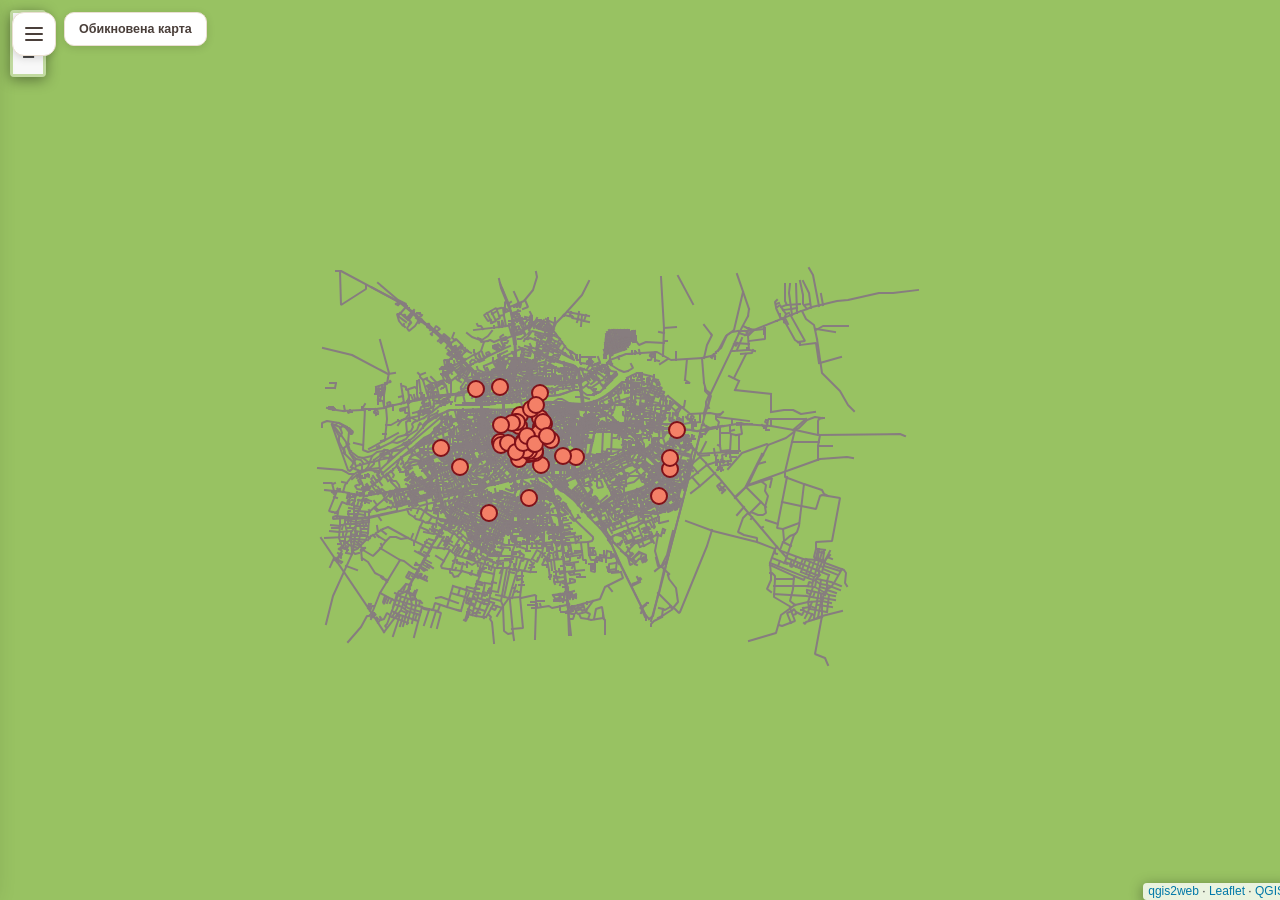
<file: index.html>
<!doctype html>
<html lang="en">
    <head>
        <meta charset="utf-8">
        <meta http-equiv="X-UA-Compatible" content="IE=edge">
        <meta name="viewport" content="initial-scale=1,user-scalable=no,maximum-scale=1,width=device-width">
        <meta name="mobile-web-app-capable" content="yes">
        <meta name="apple-mobile-web-app-capable" content="yes">
        <link rel="stylesheet" href="css/leaflet.css">
        <link rel="stylesheet" href="css/qgis2web.css">
        <link rel="stylesheet" href="css/fontawesome-all.min.css">
        <link rel="stylesheet" href="css/leaflet.photon.css">
        <style>
        #map {
            width: 100%;
            height: 100vh;
        }
        </style>
        <title></title>
        <meta name="color-scheme" content="light">
    
<style>
  html, body { margin:0; padding:0; height:100%; font-family: 'Manrope', Arial, sans-serif; color-scheme: light; }
  #map { background: #98C262 !important; }
  .leaflet-container { background: #98C262 !important; }

  /* Popup styling */
  .pm-popup { max-width: 230px; }
  .pm-photo { width:100%; max-height: 130px; object-fit: cover; object-position: center 20%; border-radius:8px; margin-bottom:8px; display:block; }
  .pm-popup h3 { margin: 0 0 6px; font-size: 16px; }
  .pm-line { margin: 2px 0; font-size: 12.5px; }
  .pm-stop { margin: 6px 0; font-size: 11.5px; color:#8C7F78; display:flex; align-items:center; gap:6px; }
  .pm-dot { width:8px; height:8px; border-radius:50%; display:inline-block; flex-shrink:0; }
  .pm-btnrow { display:flex; gap:6px; margin-top:8px; }
  .pm-btn { flex:1; padding:8px 6px; border:none; border-radius:8px; color:#fff; font-weight:700; font-size:12px; cursor:pointer; }
  .pm-btn.pm-bus { background:#9FC3B0; }
  .pm-btn.pm-car { background:#B9A7DE; }
  .pm-btn:active { transform: scale(0.97); }

  /* Hamburger */
  #pm-hamburger {
    position: absolute; top: 12px; left: 12px; z-index: 1000;
    width: 42px; height: 42px; border-radius: 12px; background: #fff;
    border: 1px solid #EADFD3; box-shadow: 0 2px 8px rgba(0,0,0,0.15);
    display: flex; flex-direction: column; align-items: center; justify-content: center; gap: 4px;
    cursor: pointer;
  }
  #pm-hamburger span { width: 18px; height: 2px; background: #4A3F3A; border-radius: 2px; }

  #pm-overlay {
    position: fixed; inset: 0; background: rgba(36,30,28,0.35);
    z-index: 1998; opacity: 0; pointer-events: none; transition: opacity .25s ease;
  }
  #pm-overlay.show { opacity: 1; pointer-events: auto; }

  #pm-sidebar {
    position: fixed; top:0; left:0; bottom:0; width: min(320px, 85vw);
    background: #fff; z-index: 1999;
    transform: translateX(-105%); transition: transform .28s ease;
    display: flex; flex-direction: column; box-shadow: 6px 0 24px rgba(0,0,0,0.2);
  }
  #pm-sidebar.open { transform: translateX(0); }
  #pm-sidebar-head { padding: 18px 16px 10px; border-bottom: 1px solid #EADFD3; position: relative; }
  #pm-sidebar-head h2 { margin: 0 0 4px; font-size: 19px; color:#4A3F3A; }
  #pm-sidebar-head p { margin: 0 0 12px; font-size: 12px; color:#8C7F78; }
  #pm-search { width: 100%; box-sizing:border-box; padding: 9px 12px; border-radius: 10px; border: 1px solid #EADFD3; font-size: 13px; }
  #pm-close { position:absolute; top:14px; right:12px; width:28px; height:28px; border:none; background:#F4EFE9; border-radius:8px; cursor:pointer; font-size:14px; }
  #pm-list { flex:1; overflow-y:auto; padding: 8px 0 0; }
  .pm-item { display:flex; align-items:center; gap:9px; padding:10px 8px; border-radius:10px; cursor:pointer; }
  .pm-item:hover { background:#F7F3EE; }
  .pm-item .pm-item-dot { width:9px; height:9px; border-radius:50%; flex-shrink:0; }
  .pm-item .pm-item-name { font-size:13px; font-weight:600; color:#4A3F3A; line-height:1.3; }
  .pm-item .pm-item-addr { font-size:11px; color:#8C7F78; margin-top:1px; }

  /* Color mode switcher */
  #pm-modeswitch {
    display: flex; background: #F4EFE9; border-radius: 10px; padding: 3px;
    margin-bottom: 10px; gap: 2px;
  }
  #pm-modeswitch button {
    flex: 1; border: none; background: transparent; border-radius: 8px;
    padding: 7px 4px; font-family: inherit; font-size: 11.5px; font-weight: 700;
    color: #8C7F78; cursor: pointer;
  }
  #pm-modeswitch button.active { background: #fff; color: #4A3F3A; box-shadow: 0 1px 4px rgba(0,0,0,0.12); }
  #pm-legend { font-size: 11px; color:#8C7F78; margin: 0 0 10px; min-height: 16px; }
  #pm-legend .pm-lg-row { display:inline-flex; align-items:center; gap:4px; margin-right:10px; }
  #pm-legend .pm-lg-dot { width:8px; height:8px; border-radius:50%; display:inline-block; }

  /* Category selection buttons */
  #pm-category-select { display: flex; flex-direction: column; gap: 8px; margin: 12px 0 10px; }
  .pm-cat-btn {
    display: flex; align-items: center; gap: 10px; text-align: left;
    padding: 12px 14px; border-radius: 12px; border: 1.5px solid #EADFD3;
    background: #FBF8F5; cursor: pointer; font-family: inherit;
  }
  .pm-cat-btn .pm-cat-icon { font-size: 20px; flex-shrink: 0; }
  .pm-cat-btn .pm-cat-label { font-size: 12.5px; font-weight: 700; color: #4A3F3A; line-height: 1.3; }
  .pm-cat-btn.active { border-color: #4A3F3A; background: #fff; box-shadow: 0 2px 8px rgba(0,0,0,0.1); }
  #pm-mode-reset {
    width: 100%; margin: 2px 0 12px; padding: 8px; border: none; background: transparent;
    color: #8C7F78; font-size: 11.5px; text-decoration: underline; cursor: pointer; font-family: inherit;
  }
  #pm-list-section { display: none; flex: 1; min-height: 0; flex-direction: column; padding: 0 16px 16px; }
  #pm-list-section.show { display: flex; }

  /* Status badge, always visible on the map */
  #pm-statusbadge {
    position: absolute; top: 12px; left: 64px; z-index: 1000;
    background: #fff; border: 1px solid #EADFD3; border-radius: 10px;
    padding: 9px 14px; font-size: 12.5px; font-weight: 700; color: #4A3F3A;
    box-shadow: 0 2px 8px rgba(0,0,0,0.12);
  }

  /* Stop / parking indicator markers */
  .pm-stop-marker {
    width: 12px; height: 12px;
    background: #15b4ee;
    border-radius: 3px;
    box-shadow: 0 1px 3px rgba(0,0,0,0.35);
  }
  .pm-parking-marker {
    width: 12px; height: 12px;
    background: #a821ae;
    border-radius: 3px;
    box-shadow: 0 1px 3px rgba(0,0,0,0.35);
  }
  .pm-indicator-tooltip {
    font-size: 11px !important; font-weight: 700;
    background: #fff !important; border: 1px solid #EADFD3 !important;
    color: #4A3F3A !important; padding: 3px 7px !important;
    box-shadow: 0 1px 4px rgba(0,0,0,0.15) !important;
  }
  #pm-symbol-legend {
    border-top: 1px solid #EADFD3; padding-top: 10px; margin-top: 2px;
    display: flex; flex-direction: column; gap: 6px;
  }
  .pm-symbol-row { display: flex; align-items: center; gap: 9px; font-size: 11.5px; color: #8C7F78; }
  .pm-symbol-row .pm-stop-marker { flex-shrink: 0; box-shadow: none; }
  .pm-symbol-row .pm-parking-marker { flex-shrink: 0; box-shadow: none; }

  /* Routes list */
  .pm-route-item {
    padding: 12px 10px; border-radius: 10px; cursor: pointer; margin-bottom: 4px;
    border: 1.5px solid transparent;
  }
  .pm-route-item:hover { background: #F7F3EE; }
  .pm-route-item.active { background: #FBF3EC; border-color: #4A3F3A; }
  .pm-route-item .pm-route-title { font-size: 13px; font-weight: 700; color: #4A3F3A; }
  .pm-route-item .pm-route-count { font-size: 11px; color: #8C7F78; margin-top: 2px; }
  #pm-route-steps { padding: 10px 2px 0; font-size: 11.5px; color: #8C7F78; }
  #pm-route-steps b { color: #4A3F3A; }
  #pm-route-clear {
    display: none; width: 100%; margin-top: 8px; padding: 8px; border: none;
    background: transparent; color: #8C7F78; font-size: 11px; text-decoration: underline;
    cursor: pointer; font-family: inherit;
  }
</style>
</head>
    <body>
        <div id="map">
        </div>
        <div id="pm-hamburger" onclick="pmToggleSidebar(true)"><span></span><span></span><span></span></div>
        <div id="pm-statusbadge"><span id="pm-statusbadge-text">Обикновена карта</span></div>
        <div id="pm-overlay" onclick="pmToggleSidebar(false)"></div>
        <div id="pm-sidebar">
            <div id="pm-sidebar-head">
                <button id="pm-close" onclick="pmToggleSidebar(false)">&#10005;</button>
                <h2>Паметници на Пловдив</h2>
                <p>Избери как да се оцветят паметниците</p>
                <div id="pm-category-select">
                    <button class="pm-cat-btn" id="pm-mode-transport" data-mode="transport">
                        <span class="pm-cat-icon">🚌</span>
                        <span class="pm-cat-label">Достъпност<br>с обществен транспорт</span>
                    </button>
                    <button class="pm-cat-btn" id="pm-mode-car" data-mode="car">
                        <span class="pm-cat-icon">🚗</span>
                        <span class="pm-cat-label">Достъпност<br>с личен транспорт</span>
                    </button>
                    <button class="pm-cat-btn" id="pm-mode-era" data-mode="era">
                        <span class="pm-cat-icon">🏛️</span>
                        <span class="pm-cat-label">Епоха на създаване</span>
                    </button>
                    <button class="pm-cat-btn" id="pm-mode-routes" data-mode="routes">
                        <span class="pm-cat-icon">🚶</span>
                        <span class="pm-cat-label">Тематични маршрути</span>
                    </button>
                </div>
                <button id="pm-mode-reset">Обикновена (нулирай цветовете)</button>
                <div id="pm-legend"></div>
                <div id="pm-symbol-legend">
                    <div class="pm-symbol-row"><div class="pm-stop-marker"></div><span>Спирка на градския транспорт</span></div>
                    <div class="pm-symbol-row"><div class="pm-parking-marker"></div><span>Паркинг / синя зона</span></div>
                </div>
            </div>
            <div id="pm-list-section">
                <input id="pm-search" type="text" placeholder="Търсене по име или адрес...">
                <div id="pm-list"></div>
            </div>
        </div>
        <script src="js/qgis2web_expressions.js"></script>
        <script src="js/leaflet.js"></script>
        <script src="js/leaflet.rotatedMarker.js"></script>
        <script src="js/leaflet.pattern.js"></script>
        <script src="js/leaflet-hash.js"></script>
        <script src="js/Autolinker.min.js"></script>
        <script src="js/rbush.min.js"></script>
        <script src="js/labelgun.min.js"></script>
        <script src="js/labels.js"></script>
        <script src="js/leaflet.photon.js"></script>
        <script src="data/__0.js"></script>
        <script src="data/pametnici__1.js"></script>
        <script>
        var map = L.map('map', {
            zoomControl:false, maxZoom:18, minZoom:12
        }).fitBounds([[42.057613572393926,24.617048228412507],[42.22718498028912,24.957470828413427]]);
        var hash = new L.Hash(map);
        map.attributionControl.setPrefix('<a href="https://github.com/qgis2web/qgis2web" target="_blank">qgis2web</a> &middot; <a href="https://leafletjs.com" title="A JS library for interactive maps">Leaflet</a> &middot; <a href="https://qgis.org">QGIS</a>');
        var autolinker = new Autolinker({truncate: {length: 30, location: 'smart'}});
        // remove popup's row if "visible-with-data"
        function removeEmptyRowsFromPopupContent(content, feature) {
         var tempDiv = document.createElement('div');
         tempDiv.innerHTML = content;
         var rows = tempDiv.querySelectorAll('tr');
         for (var i = 0; i < rows.length; i++) {
             var td = rows[i].querySelector('td.visible-with-data');
             var key = td ? td.id : '';
             if (td && td.classList.contains('visible-with-data') && feature.properties[key] == null) {
                 rows[i].parentNode.removeChild(rows[i]);
             }
         }
         return tempDiv.innerHTML;
        }
        // modify popup if contains media
        function addClassToPopupIfMedia(content, popup) {
            var tempDiv = document.createElement('div');
            tempDiv.innerHTML = content;
            var imgTd = tempDiv.querySelector('td img');
            if (imgTd) {
                var src = imgTd.getAttribute('src');
                if (/\.(jpg|jpeg|png|gif|bmp|webp|avif)$/i.test(src)) {
                    popup._contentNode.classList.add('media');
                    var img = popup._contentNode.querySelector('td img');
                    if (img) {
                        // If already loaded (cache), update immediately
                        if (img.complete && img.naturalHeight > 0) {
                            popup.update();
                        } else {
                            img.addEventListener('load', function() {
                                popup.update();
                            });
                            img.addEventListener('error', function() {
                                popup.update();
                            });
                        }
                    }
                } else if (/\.(mp3|wav|ogg|aac)$/i.test(src)) {
                    var audio = document.createElement('audio');
                    audio.controls = true;
                    audio.src = src;
                    imgTd.parentNode.replaceChild(audio, imgTd);
                    popup._contentNode.classList.add('media');
                    setTimeout(function() {
                        popup.setContent(tempDiv.innerHTML);
                        popup.update();
                    }, 10);
                } else if (/\.(mp4|webm|ogg|mov)$/i.test(src)) {
                    var video = document.createElement('video');
                    video.controls = true;
                    video.src = src;
                    video.style.width = "400px";
                    video.style.height = "300px";
                    video.style.maxHeight = "60vh";
                    video.style.maxWidth = "60vw";
                    imgTd.parentNode.replaceChild(video, imgTd);
                    popup._contentNode.classList.add('media');
                    // Aggiorna il popup quando il video carica i metadati
                    video.addEventListener('loadedmetadata', function() {
                        popup.update();
                    });
                    setTimeout(function() {
                        popup.setContent(tempDiv.innerHTML);
                        popup.update();
                    }, 10);
                } else {
                    popup._contentNode.classList.remove('media');
                }
            } else {
                popup._contentNode.classList.remove('media');
            }
        }
        var zoomControl = L.control.zoom({
            position: 'topleft'
        }).addTo(map);
        var bounds_group = new L.featureGroup([]);
        function setBounds() {
            map.setMaxBounds(map.getBounds());
            map.setMinZoom(map.getZoom());
        }
        var TRANSPORT_COLORS = {
            'Непосредствен достъп': '#0f6b4a',
            'Близък достъп': 'rgba(238,234,47,1.0)',
            'Достъп на средно разстояние': 'rgba(235,132,66,1.0)',
            'Отдалечен достъп': '#5c3317'
        };
        var ERA_COLORS = {
            'преди 1944 г.': '#e98bb1',
            '1944–1989 г.': '#6b1ac8',
            'след 1989 г.': '#d1386b',
            'година неизвестна': '#C9BEB4'
        };
        var CAR_COLORS = {
            'Непосредствен достъп': TRANSPORT_COLORS['Непосредствен достъп'],
            'Близък достъп': TRANSPORT_COLORS['Близък достъп'],
            'Достъп на средно разстояние': TRANSPORT_COLORS['Достъп на средно разстояние'],
            'Отдалечен достъп': TRANSPORT_COLORS['Отдалечен достъп']
        };
        var NEUTRAL_COLOR = '#F48067';
        var LEGENDS = {
            none: [],
            transport: [
                ['Непосредствен', TRANSPORT_COLORS['Непосредствен достъп']],
                ['Близък', TRANSPORT_COLORS['Близък достъп']],
                ['Среден', TRANSPORT_COLORS['Достъп на средно разстояние']],
                ['Отдалечен', TRANSPORT_COLORS['Отдалечен достъп']]
            ],
            car: [
                ['Непосредствен', CAR_COLORS['Непосредствен достъп']],
                ['Близък', CAR_COLORS['Близък достъп']],
                ['Среден', CAR_COLORS['Достъп на средно разстояние']],
                ['Отдалечен', CAR_COLORS['Отдалечен достъп']]
            ],
            era: [
                ['преди 1944', ERA_COLORS['преди 1944 г.']],
                ['1944–1989', ERA_COLORS['1944–1989 г.']],
                ['след 1989', ERA_COLORS['след 1989 г.']]
            ]
        };
        var pmCurrentMode = 'none';
var ROUTES = [
  { title: 'Литературен маршрут', fids: [12,24,15,16] },
  { title: 'Маршрут на паметта за освободителите', fids: [2,3,4] },
  { title: 'Ареална обиколка в „Цар-Симеонова градина“', fids: [5,8,10,22,27,30,33,34] },
  { title: 'Маршрут на възрожденските просветители', fids: [33,16,46,50,12,13] },
  { title: 'Маршрут на саможертвата и историческата памет', fids: [51,37,44,49,14,18,26,43] },
  { title: 'Маршрут на изобразителното изкуство и музиката', fids: [36,11,20,18] },
  { title: 'Маршрут на чуждестранните приятели на България', fids: [21,10,27,34,29] }
];

        var CENTRAL_STATION = [42.134903, 24.74144];
        function pmColorFor(mode, p) {
            if (mode === 'transport') return TRANSPORT_COLORS[p.stop_category] || NEUTRAL_COLOR;
            if (mode === 'car') return CAR_COLORS[p.parking_category] || NEUTRAL_COLOR;
            if (mode === 'era') return ERA_COLORS[p.era_label] || NEUTRAL_COLOR;
            return NEUTRAL_COLOR;
        }
        function pop___0(feature, layer) {
            var popupContent = '<table>\
                    <tr>\
                        <td colspan="2">' + (feature.properties['id'] !== null ? autolinker.link(String(feature.properties['id']).replace(/'/g, '\'').toLocaleString()) : '') + '</td>\
                    </tr>\
                    <tr>\
                        <td colspan="2">' + (feature.properties['@id'] !== null ? autolinker.link(String(feature.properties['@id']).replace(/'/g, '\'').toLocaleString()) : '') + '</td>\
                    </tr>\
                    <tr>\
                        <td colspan="2">' + (feature.properties['access'] !== null ? autolinker.link(String(feature.properties['access']).replace(/'/g, '\'').toLocaleString()) : '') + '</td>\
                    </tr>\
                    <tr>\
                        <td colspan="2">' + (feature.properties['access_aisle'] !== null ? autolinker.link(String(feature.properties['access_aisle']).replace(/'/g, '\'').toLocaleString()) : '') + '</td>\
                    </tr>\
                    <tr>\
                        <td colspan="2">' + (feature.properties['addr:city'] !== null ? autolinker.link(String(feature.properties['addr:city']).replace(/'/g, '\'').toLocaleString()) : '') + '</td>\
                    </tr>\
                    <tr>\
                        <td colspan="2">' + (feature.properties['addr:postcode'] !== null ? autolinker.link(String(feature.properties['addr:postcode']).replace(/'/g, '\'').toLocaleString()) : '') + '</td>\
                    </tr>\
                    <tr>\
                        <td colspan="2">' + (feature.properties['addr:street'] !== null ? autolinker.link(String(feature.properties['addr:street']).replace(/'/g, '\'').toLocaleString()) : '') + '</td>\
                    </tr>\
                    <tr>\
                        <td colspan="2">' + (feature.properties['alt_name'] !== null ? autolinker.link(String(feature.properties['alt_name']).replace(/'/g, '\'').toLocaleString()) : '') + '</td>\
                    </tr>\
                    <tr>\
                        <td colspan="2">' + (feature.properties['area'] !== null ? autolinker.link(String(feature.properties['area']).replace(/'/g, '\'').toLocaleString()) : '') + '</td>\
                    </tr>\
                    <tr>\
                        <td colspan="2">' + (feature.properties['bicycle'] !== null ? autolinker.link(String(feature.properties['bicycle']).replace(/'/g, '\'').toLocaleString()) : '') + '</td>\
                    </tr>\
                    <tr>\
                        <td colspan="2">' + (feature.properties['bicycle:physical'] !== null ? autolinker.link(String(feature.properties['bicycle:physical']).replace(/'/g, '\'').toLocaleString()) : '') + '</td>\
                    </tr>\
                    <tr>\
                        <td colspan="2">' + (feature.properties['bicycle:signed'] !== null ? autolinker.link(String(feature.properties['bicycle:signed']).replace(/'/g, '\'').toLocaleString()) : '') + '</td>\
                    </tr>\
                    <tr>\
                        <td colspan="2">' + (feature.properties['bridge'] !== null ? autolinker.link(String(feature.properties['bridge']).replace(/'/g, '\'').toLocaleString()) : '') + '</td>\
                    </tr>\
                    <tr>\
                        <td colspan="2">' + (feature.properties['bridge:structure'] !== null ? autolinker.link(String(feature.properties['bridge:structure']).replace(/'/g, '\'').toLocaleString()) : '') + '</td>\
                    </tr>\
                    <tr>\
                        <td colspan="2">' + (feature.properties['bus'] !== null ? autolinker.link(String(feature.properties['bus']).replace(/'/g, '\'').toLocaleString()) : '') + '</td>\
                    </tr>\
                    <tr>\
                        <td colspan="2">' + (feature.properties['bus:lanes'] !== null ? autolinker.link(String(feature.properties['bus:lanes']).replace(/'/g, '\'').toLocaleString()) : '') + '</td>\
                    </tr>\
                    <tr>\
                        <td colspan="2">' + (feature.properties['bus_bay'] !== null ? autolinker.link(String(feature.properties['bus_bay']).replace(/'/g, '\'').toLocaleString()) : '') + '</td>\
                    </tr>\
                    <tr>\
                        <td colspan="2">' + (feature.properties['button_operated'] !== null ? autolinker.link(String(feature.properties['button_operated']).replace(/'/g, '\'').toLocaleString()) : '') + '</td>\
                    </tr>\
                    <tr>\
                        <td colspan="2">' + (feature.properties['capacity:persons'] !== null ? autolinker.link(String(feature.properties['capacity:persons']).replace(/'/g, '\'').toLocaleString()) : '') + '</td>\
                    </tr>\
                    <tr>\
                        <td colspan="2">' + (feature.properties['change:lanes'] !== null ? autolinker.link(String(feature.properties['change:lanes']).replace(/'/g, '\'').toLocaleString()) : '') + '</td>\
                    </tr>\
                    <tr>\
                        <td colspan="2">' + (feature.properties['check_date'] !== null ? autolinker.link(String(feature.properties['check_date']).replace(/'/g, '\'').toLocaleString()) : '') + '</td>\
                    </tr>\
                    <tr>\
                        <td colspan="2">' + (feature.properties['check_date:cycleway:surface'] !== null ? autolinker.link(String(feature.properties['check_date:cycleway:surface']).replace(/'/g, '\'').toLocaleString()) : '') + '</td>\
                    </tr>\
                    <tr>\
                        <td colspan="2">' + (feature.properties['check_date:footway:surface'] !== null ? autolinker.link(String(feature.properties['check_date:footway:surface']).replace(/'/g, '\'').toLocaleString()) : '') + '</td>\
                    </tr>\
                    <tr>\
                        <td colspan="2">' + (feature.properties['check_date:handrail'] !== null ? autolinker.link(String(feature.properties['check_date:handrail']).replace(/'/g, '\'').toLocaleString()) : '') + '</td>\
                    </tr>\
                    <tr>\
                        <td colspan="2">' + (feature.properties['check_date:lit'] !== null ? autolinker.link(String(feature.properties['check_date:lit']).replace(/'/g, '\'').toLocaleString()) : '') + '</td>\
                    </tr>\
                    <tr>\
                        <td colspan="2">' + (feature.properties['check_date:ramp'] !== null ? autolinker.link(String(feature.properties['check_date:ramp']).replace(/'/g, '\'').toLocaleString()) : '') + '</td>\
                    </tr>\
                    <tr>\
                        <td colspan="2">' + (feature.properties['check_date:smoothness'] !== null ? autolinker.link(String(feature.properties['check_date:smoothness']).replace(/'/g, '\'').toLocaleString()) : '') + '</td>\
                    </tr>\
                    <tr>\
                        <td colspan="2">' + (feature.properties['check_date:surface'] !== null ? autolinker.link(String(feature.properties['check_date:surface']).replace(/'/g, '\'').toLocaleString()) : '') + '</td>\
                    </tr>\
                    <tr>\
                        <td colspan="2">' + (feature.properties['coach'] !== null ? autolinker.link(String(feature.properties['coach']).replace(/'/g, '\'').toLocaleString()) : '') + '</td>\
                    </tr>\
                    <tr>\
                        <td colspan="2">' + (feature.properties['construction'] !== null ? autolinker.link(String(feature.properties['construction']).replace(/'/g, '\'').toLocaleString()) : '') + '</td>\
                    </tr>\
                    <tr>\
                        <td colspan="2">' + (feature.properties['conveying'] !== null ? autolinker.link(String(feature.properties['conveying']).replace(/'/g, '\'').toLocaleString()) : '') + '</td>\
                    </tr>\
                    <tr>\
                        <td colspan="2">' + (feature.properties['covered'] !== null ? autolinker.link(String(feature.properties['covered']).replace(/'/g, '\'').toLocaleString()) : '') + '</td>\
                    </tr>\
                    <tr>\
                        <td colspan="2">' + (feature.properties['crossing'] !== null ? autolinker.link(String(feature.properties['crossing']).replace(/'/g, '\'').toLocaleString()) : '') + '</td>\
                    </tr>\
                    <tr>\
                        <td colspan="2">' + (feature.properties['crossing:island'] !== null ? autolinker.link(String(feature.properties['crossing:island']).replace(/'/g, '\'').toLocaleString()) : '') + '</td>\
                    </tr>\
                    <tr>\
                        <td colspan="2">' + (feature.properties['crossing:markings'] !== null ? autolinker.link(String(feature.properties['crossing:markings']).replace(/'/g, '\'').toLocaleString()) : '') + '</td>\
                    </tr>\
                    <tr>\
                        <td colspan="2">' + (feature.properties['crossing:operating_times'] !== null ? autolinker.link(String(feature.properties['crossing:operating_times']).replace(/'/g, '\'').toLocaleString()) : '') + '</td>\
                    </tr>\
                    <tr>\
                        <td colspan="2">' + (feature.properties['crossing:signals'] !== null ? autolinker.link(String(feature.properties['crossing:signals']).replace(/'/g, '\'').toLocaleString()) : '') + '</td>\
                    </tr>\
                    <tr>\
                        <td colspan="2">' + (feature.properties['cutting'] !== null ? autolinker.link(String(feature.properties['cutting']).replace(/'/g, '\'').toLocaleString()) : '') + '</td>\
                    </tr>\
                    <tr>\
                        <td colspan="2">' + (feature.properties['cycleway'] !== null ? autolinker.link(String(feature.properties['cycleway']).replace(/'/g, '\'').toLocaleString()) : '') + '</td>\
                    </tr>\
                    <tr>\
                        <td colspan="2">' + (feature.properties['cycleway:both'] !== null ? autolinker.link(String(feature.properties['cycleway:both']).replace(/'/g, '\'').toLocaleString()) : '') + '</td>\
                    </tr>\
                    <tr>\
                        <td colspan="2">' + (feature.properties['cycleway:left'] !== null ? autolinker.link(String(feature.properties['cycleway:left']).replace(/'/g, '\'').toLocaleString()) : '') + '</td>\
                    </tr>\
                    <tr>\
                        <td colspan="2">' + (feature.properties['cycleway:right'] !== null ? autolinker.link(String(feature.properties['cycleway:right']).replace(/'/g, '\'').toLocaleString()) : '') + '</td>\
                    </tr>\
                    <tr>\
                        <td colspan="2">' + (feature.properties['cycleway:right:buffer'] !== null ? autolinker.link(String(feature.properties['cycleway:right:buffer']).replace(/'/g, '\'').toLocaleString()) : '') + '</td>\
                    </tr>\
                    <tr>\
                        <td colspan="2">' + (feature.properties['cycleway:right:oneway'] !== null ? autolinker.link(String(feature.properties['cycleway:right:oneway']).replace(/'/g, '\'').toLocaleString()) : '') + '</td>\
                    </tr>\
                    <tr>\
                        <td colspan="2">' + (feature.properties['cycleway:right:separation'] !== null ? autolinker.link(String(feature.properties['cycleway:right:separation']).replace(/'/g, '\'').toLocaleString()) : '') + '</td>\
                    </tr>\
                    <tr>\
                        <td colspan="2">' + (feature.properties['cycleway:surface'] !== null ? autolinker.link(String(feature.properties['cycleway:surface']).replace(/'/g, '\'').toLocaleString()) : '') + '</td>\
                    </tr>\
                    <tr>\
                        <td colspan="2">' + (feature.properties['cycleway:width'] !== null ? autolinker.link(String(feature.properties['cycleway:width']).replace(/'/g, '\'').toLocaleString()) : '') + '</td>\
                    </tr>\
                    <tr>\
                        <td colspan="2">' + (feature.properties['description'] !== null ? autolinker.link(String(feature.properties['description']).replace(/'/g, '\'').toLocaleString()) : '') + '</td>\
                    </tr>\
                    <tr>\
                        <td colspan="2">' + (feature.properties['destination'] !== null ? autolinker.link(String(feature.properties['destination']).replace(/'/g, '\'').toLocaleString()) : '') + '</td>\
                    </tr>\
                    <tr>\
                        <td colspan="2">' + (feature.properties['destination:backward'] !== null ? autolinker.link(String(feature.properties['destination:backward']).replace(/'/g, '\'').toLocaleString()) : '') + '</td>\
                    </tr>\
                    <tr>\
                        <td colspan="2">' + (feature.properties['destination:colour'] !== null ? autolinker.link(String(feature.properties['destination:colour']).replace(/'/g, '\'').toLocaleString()) : '') + '</td>\
                    </tr>\
                    <tr>\
                        <td colspan="2">' + (feature.properties['destination:colour:forward'] !== null ? autolinker.link(String(feature.properties['destination:colour:forward']).replace(/'/g, '\'').toLocaleString()) : '') + '</td>\
                    </tr>\
                    <tr>\
                        <td colspan="2">' + (feature.properties['destination:forward'] !== null ? autolinker.link(String(feature.properties['destination:forward']).replace(/'/g, '\'').toLocaleString()) : '') + '</td>\
                    </tr>\
                    <tr>\
                        <td colspan="2">' + (feature.properties['destination:ref'] !== null ? autolinker.link(String(feature.properties['destination:ref']).replace(/'/g, '\'').toLocaleString()) : '') + '</td>\
                    </tr>\
                    <tr>\
                        <td colspan="2">' + (feature.properties['destination:ref:backward'] !== null ? autolinker.link(String(feature.properties['destination:ref:backward']).replace(/'/g, '\'').toLocaleString()) : '') + '</td>\
                    </tr>\
                    <tr>\
                        <td colspan="2">' + (feature.properties['destination:ref:forward'] !== null ? autolinker.link(String(feature.properties['destination:ref:forward']).replace(/'/g, '\'').toLocaleString()) : '') + '</td>\
                    </tr>\
                    <tr>\
                        <td colspan="2">' + (feature.properties['dog'] !== null ? autolinker.link(String(feature.properties['dog']).replace(/'/g, '\'').toLocaleString()) : '') + '</td>\
                    </tr>\
                    <tr>\
                        <td colspan="2">' + (feature.properties['embankment'] !== null ? autolinker.link(String(feature.properties['embankment']).replace(/'/g, '\'').toLocaleString()) : '') + '</td>\
                    </tr>\
                    <tr>\
                        <td colspan="2">' + (feature.properties['emergency'] !== null ? autolinker.link(String(feature.properties['emergency']).replace(/'/g, '\'').toLocaleString()) : '') + '</td>\
                    </tr>\
                    <tr>\
                        <td colspan="2">' + (feature.properties['fixme'] !== null ? autolinker.link(String(feature.properties['fixme']).replace(/'/g, '\'').toLocaleString()) : '') + '</td>\
                    </tr>\
                    <tr>\
                        <td colspan="2">' + (feature.properties['flashing_lights'] !== null ? autolinker.link(String(feature.properties['flashing_lights']).replace(/'/g, '\'').toLocaleString()) : '') + '</td>\
                    </tr>\
                    <tr>\
                        <td colspan="2">' + (feature.properties['foot'] !== null ? autolinker.link(String(feature.properties['foot']).replace(/'/g, '\'').toLocaleString()) : '') + '</td>\
                    </tr>\
                    <tr>\
                        <td colspan="2">' + (feature.properties['footway'] !== null ? autolinker.link(String(feature.properties['footway']).replace(/'/g, '\'').toLocaleString()) : '') + '</td>\
                    </tr>\
                    <tr>\
                        <td colspan="2">' + (feature.properties['footway:surface'] !== null ? autolinker.link(String(feature.properties['footway:surface']).replace(/'/g, '\'').toLocaleString()) : '') + '</td>\
                    </tr>\
                    <tr>\
                        <td colspan="2">' + (feature.properties['footway:width'] !== null ? autolinker.link(String(feature.properties['footway:width']).replace(/'/g, '\'').toLocaleString()) : '') + '</td>\
                    </tr>\
                    <tr>\
                        <td colspan="2">' + (feature.properties['ford'] !== null ? autolinker.link(String(feature.properties['ford']).replace(/'/g, '\'').toLocaleString()) : '') + '</td>\
                    </tr>\
                    <tr>\
                        <td colspan="2">' + (feature.properties['goods'] !== null ? autolinker.link(String(feature.properties['goods']).replace(/'/g, '\'').toLocaleString()) : '') + '</td>\
                    </tr>\
                    <tr>\
                        <td colspan="2">' + (feature.properties['handrail'] !== null ? autolinker.link(String(feature.properties['handrail']).replace(/'/g, '\'').toLocaleString()) : '') + '</td>\
                    </tr>\
                    <tr>\
                        <td colspan="2">' + (feature.properties['hazard'] !== null ? autolinker.link(String(feature.properties['hazard']).replace(/'/g, '\'').toLocaleString()) : '') + '</td>\
                    </tr>\
                    <tr>\
                        <td colspan="2">' + (feature.properties['hazmat'] !== null ? autolinker.link(String(feature.properties['hazmat']).replace(/'/g, '\'').toLocaleString()) : '') + '</td>\
                    </tr>\
                    <tr>\
                        <td colspan="2">' + (feature.properties['hazmat:conditional'] !== null ? autolinker.link(String(feature.properties['hazmat:conditional']).replace(/'/g, '\'').toLocaleString()) : '') + '</td>\
                    </tr>\
                    <tr>\
                        <td colspan="2">' + (feature.properties['hgv'] !== null ? autolinker.link(String(feature.properties['hgv']).replace(/'/g, '\'').toLocaleString()) : '') + '</td>\
                    </tr>\
                    <tr>\
                        <td colspan="2">' + (feature.properties['hgv:backward'] !== null ? autolinker.link(String(feature.properties['hgv:backward']).replace(/'/g, '\'').toLocaleString()) : '') + '</td>\
                    </tr>\
                    <tr>\
                        <td colspan="2">' + (feature.properties['highway'] !== null ? autolinker.link(String(feature.properties['highway']).replace(/'/g, '\'').toLocaleString()) : '') + '</td>\
                    </tr>\
                    <tr>\
                        <td colspan="2">' + (feature.properties['horse'] !== null ? autolinker.link(String(feature.properties['horse']).replace(/'/g, '\'').toLocaleString()) : '') + '</td>\
                    </tr>\
                    <tr>\
                        <td colspan="2">' + (feature.properties['incline'] !== null ? autolinker.link(String(feature.properties['incline']).replace(/'/g, '\'').toLocaleString()) : '') + '</td>\
                    </tr>\
                    <tr>\
                        <td colspan="2">' + (feature.properties['indoor'] !== null ? autolinker.link(String(feature.properties['indoor']).replace(/'/g, '\'').toLocaleString()) : '') + '</td>\
                    </tr>\
                    <tr>\
                        <td colspan="2">' + (feature.properties['informal'] !== null ? autolinker.link(String(feature.properties['informal']).replace(/'/g, '\'').toLocaleString()) : '') + '</td>\
                    </tr>\
                    <tr>\
                        <td colspan="2">' + (feature.properties['inline_skates'] !== null ? autolinker.link(String(feature.properties['inline_skates']).replace(/'/g, '\'').toLocaleString()) : '') + '</td>\
                    </tr>\
                    <tr>\
                        <td colspan="2">' + (feature.properties['int_name'] !== null ? autolinker.link(String(feature.properties['int_name']).replace(/'/g, '\'').toLocaleString()) : '') + '</td>\
                    </tr>\
                    <tr>\
                        <td colspan="2">' + (feature.properties['junction'] !== null ? autolinker.link(String(feature.properties['junction']).replace(/'/g, '\'').toLocaleString()) : '') + '</td>\
                    </tr>\
                    <tr>\
                        <td colspan="2">' + (feature.properties['kerb'] !== null ? autolinker.link(String(feature.properties['kerb']).replace(/'/g, '\'').toLocaleString()) : '') + '</td>\
                    </tr>\
                    <tr>\
                        <td colspan="2">' + (feature.properties['kick_scooter'] !== null ? autolinker.link(String(feature.properties['kick_scooter']).replace(/'/g, '\'').toLocaleString()) : '') + '</td>\
                    </tr>\
                    <tr>\
                        <td colspan="2">' + (feature.properties['lane_markings'] !== null ? autolinker.link(String(feature.properties['lane_markings']).replace(/'/g, '\'').toLocaleString()) : '') + '</td>\
                    </tr>\
                    <tr>\
                        <td colspan="2">' + (feature.properties['lanes'] !== null ? autolinker.link(String(feature.properties['lanes']).replace(/'/g, '\'').toLocaleString()) : '') + '</td>\
                    </tr>\
                    <tr>\
                        <td colspan="2">' + (feature.properties['lanes:backward'] !== null ? autolinker.link(String(feature.properties['lanes:backward']).replace(/'/g, '\'').toLocaleString()) : '') + '</td>\
                    </tr>\
                    <tr>\
                        <td colspan="2">' + (feature.properties['lanes:forward'] !== null ? autolinker.link(String(feature.properties['lanes:forward']).replace(/'/g, '\'').toLocaleString()) : '') + '</td>\
                    </tr>\
                    <tr>\
                        <td colspan="2">' + (feature.properties['language:en'] !== null ? autolinker.link(String(feature.properties['language:en']).replace(/'/g, '\'').toLocaleString()) : '') + '</td>\
                    </tr>\
                    <tr>\
                        <td colspan="2">' + (feature.properties['layer'] !== null ? autolinker.link(String(feature.properties['layer']).replace(/'/g, '\'').toLocaleString()) : '') + '</td>\
                    </tr>\
                    <tr>\
                        <td colspan="2">' + (feature.properties['leisure'] !== null ? autolinker.link(String(feature.properties['leisure']).replace(/'/g, '\'').toLocaleString()) : '') + '</td>\
                    </tr>\
                    <tr>\
                        <td colspan="2">' + (feature.properties['level'] !== null ? autolinker.link(String(feature.properties['level']).replace(/'/g, '\'').toLocaleString()) : '') + '</td>\
                    </tr>\
                    <tr>\
                        <td colspan="2">' + (feature.properties['level:ref'] !== null ? autolinker.link(String(feature.properties['level:ref']).replace(/'/g, '\'').toLocaleString()) : '') + '</td>\
                    </tr>\
                    <tr>\
                        <td colspan="2">' + (feature.properties['lit'] !== null ? autolinker.link(String(feature.properties['lit']).replace(/'/g, '\'').toLocaleString()) : '') + '</td>\
                    </tr>\
                    <tr>\
                        <td colspan="2">' + (feature.properties['mapillary'] !== null ? autolinker.link(String(feature.properties['mapillary']).replace(/'/g, '\'').toLocaleString()) : '') + '</td>\
                    </tr>\
                    <tr>\
                        <td colspan="2">' + (feature.properties['material'] !== null ? autolinker.link(String(feature.properties['material']).replace(/'/g, '\'').toLocaleString()) : '') + '</td>\
                    </tr>\
                    <tr>\
                        <td colspan="2">' + (feature.properties['max_age'] !== null ? autolinker.link(String(feature.properties['max_age']).replace(/'/g, '\'').toLocaleString()) : '') + '</td>\
                    </tr>\
                    <tr>\
                        <td colspan="2">' + (feature.properties['maxheight'] !== null ? autolinker.link(String(feature.properties['maxheight']).replace(/'/g, '\'').toLocaleString()) : '') + '</td>\
                    </tr>\
                    <tr>\
                        <td colspan="2">' + (feature.properties['maxheight:signed'] !== null ? autolinker.link(String(feature.properties['maxheight:signed']).replace(/'/g, '\'').toLocaleString()) : '') + '</td>\
                    </tr>\
                    <tr>\
                        <td colspan="2">' + (feature.properties['maxspeed'] !== null ? autolinker.link(String(feature.properties['maxspeed']).replace(/'/g, '\'').toLocaleString()) : '') + '</td>\
                    </tr>\
                    <tr>\
                        <td colspan="2">' + (feature.properties['maxspeed:backward'] !== null ? autolinker.link(String(feature.properties['maxspeed:backward']).replace(/'/g, '\'').toLocaleString()) : '') + '</td>\
                    </tr>\
                    <tr>\
                        <td colspan="2">' + (feature.properties['maxspeed:conditional'] !== null ? autolinker.link(String(feature.properties['maxspeed:conditional']).replace(/'/g, '\'').toLocaleString()) : '') + '</td>\
                    </tr>\
                    <tr>\
                        <td colspan="2">' + (feature.properties['maxspeed:forward'] !== null ? autolinker.link(String(feature.properties['maxspeed:forward']).replace(/'/g, '\'').toLocaleString()) : '') + '</td>\
                    </tr>\
                    <tr>\
                        <td colspan="2">' + (feature.properties['maxspeed:lanes'] !== null ? autolinker.link(String(feature.properties['maxspeed:lanes']).replace(/'/g, '\'').toLocaleString()) : '') + '</td>\
                    </tr>\
                    <tr>\
                        <td colspan="2">' + (feature.properties['maxspeed:type'] !== null ? autolinker.link(String(feature.properties['maxspeed:type']).replace(/'/g, '\'').toLocaleString()) : '') + '</td>\
                    </tr>\
                    <tr>\
                        <td colspan="2">' + (feature.properties['maxspeed:type:backward'] !== null ? autolinker.link(String(feature.properties['maxspeed:type:backward']).replace(/'/g, '\'').toLocaleString()) : '') + '</td>\
                    </tr>\
                    <tr>\
                        <td colspan="2">' + (feature.properties['maxspeed:type:forward'] !== null ? autolinker.link(String(feature.properties['maxspeed:type:forward']).replace(/'/g, '\'').toLocaleString()) : '') + '</td>\
                    </tr>\
                    <tr>\
                        <td colspan="2">' + (feature.properties['maxweight'] !== null ? autolinker.link(String(feature.properties['maxweight']).replace(/'/g, '\'').toLocaleString()) : '') + '</td>\
                    </tr>\
                    <tr>\
                        <td colspan="2">' + (feature.properties['maxweight:signed'] !== null ? autolinker.link(String(feature.properties['maxweight:signed']).replace(/'/g, '\'').toLocaleString()) : '') + '</td>\
                    </tr>\
                    <tr>\
                        <td colspan="2">' + (feature.properties['maxweightrating:hgv'] !== null ? autolinker.link(String(feature.properties['maxweightrating:hgv']).replace(/'/g, '\'').toLocaleString()) : '') + '</td>\
                    </tr>\
                    <tr>\
                        <td colspan="2">' + (feature.properties['min_age'] !== null ? autolinker.link(String(feature.properties['min_age']).replace(/'/g, '\'').toLocaleString()) : '') + '</td>\
                    </tr>\
                    <tr>\
                        <td colspan="2">' + (feature.properties['motor_vehicle'] !== null ? autolinker.link(String(feature.properties['motor_vehicle']).replace(/'/g, '\'').toLocaleString()) : '') + '</td>\
                    </tr>\
                    <tr>\
                        <td colspan="2">' + (feature.properties['mtb:scale'] !== null ? autolinker.link(String(feature.properties['mtb:scale']).replace(/'/g, '\'').toLocaleString()) : '') + '</td>\
                    </tr>\
                    <tr>\
                        <td colspan="2">' + (feature.properties['mtb:scale:uphill'] !== null ? autolinker.link(String(feature.properties['mtb:scale:uphill']).replace(/'/g, '\'').toLocaleString()) : '') + '</td>\
                    </tr>\
                    <tr>\
                        <td colspan="2">' + (feature.properties['name'] !== null ? autolinker.link(String(feature.properties['name']).replace(/'/g, '\'').toLocaleString()) : '') + '</td>\
                    </tr>\
                    <tr>\
                        <td colspan="2">' + (feature.properties['name:bg'] !== null ? autolinker.link(String(feature.properties['name:bg']).replace(/'/g, '\'').toLocaleString()) : '') + '</td>\
                    </tr>\
                    <tr>\
                        <td colspan="2">' + (feature.properties['name:bg-Latn'] !== null ? autolinker.link(String(feature.properties['name:bg-Latn']).replace(/'/g, '\'').toLocaleString()) : '') + '</td>\
                    </tr>\
                    <tr>\
                        <td colspan="2">' + (feature.properties['name:de'] !== null ? autolinker.link(String(feature.properties['name:de']).replace(/'/g, '\'').toLocaleString()) : '') + '</td>\
                    </tr>\
                    <tr>\
                        <td colspan="2">' + (feature.properties['name:en'] !== null ? autolinker.link(String(feature.properties['name:en']).replace(/'/g, '\'').toLocaleString()) : '') + '</td>\
                    </tr>\
                    <tr>\
                        <td colspan="2">' + (feature.properties['name:etymology:wikidata'] !== null ? autolinker.link(String(feature.properties['name:etymology:wikidata']).replace(/'/g, '\'').toLocaleString()) : '') + '</td>\
                    </tr>\
                    <tr>\
                        <td colspan="2">' + (feature.properties['name:fr'] !== null ? autolinker.link(String(feature.properties['name:fr']).replace(/'/g, '\'').toLocaleString()) : '') + '</td>\
                    </tr>\
                    <tr>\
                        <td colspan="2">' + (feature.properties['name:hu'] !== null ? autolinker.link(String(feature.properties['name:hu']).replace(/'/g, '\'').toLocaleString()) : '') + '</td>\
                    </tr>\
                    <tr>\
                        <td colspan="2">' + (feature.properties['name:ru'] !== null ? autolinker.link(String(feature.properties['name:ru']).replace(/'/g, '\'').toLocaleString()) : '') + '</td>\
                    </tr>\
                    <tr>\
                        <td colspan="2">' + (feature.properties['name:uk'] !== null ? autolinker.link(String(feature.properties['name:uk']).replace(/'/g, '\'').toLocaleString()) : '') + '</td>\
                    </tr>\
                    <tr>\
                        <td colspan="2">' + (feature.properties['narrow'] !== null ? autolinker.link(String(feature.properties['narrow']).replace(/'/g, '\'').toLocaleString()) : '') + '</td>\
                    </tr>\
                    <tr>\
                        <td colspan="2">' + (feature.properties['noname'] !== null ? autolinker.link(String(feature.properties['noname']).replace(/'/g, '\'').toLocaleString()) : '') + '</td>\
                    </tr>\
                    <tr>\
                        <td colspan="2">' + (feature.properties['note'] !== null ? autolinker.link(String(feature.properties['note']).replace(/'/g, '\'').toLocaleString()) : '') + '</td>\
                    </tr>\
                    <tr>\
                        <td colspan="2">' + (feature.properties['old_name'] !== null ? autolinker.link(String(feature.properties['old_name']).replace(/'/g, '\'').toLocaleString()) : '') + '</td>\
                    </tr>\
                    <tr>\
                        <td colspan="2">' + (feature.properties['old_name:en'] !== null ? autolinker.link(String(feature.properties['old_name:en']).replace(/'/g, '\'').toLocaleString()) : '') + '</td>\
                    </tr>\
                    <tr>\
                        <td colspan="2">' + (feature.properties['oneway'] !== null ? autolinker.link(String(feature.properties['oneway']).replace(/'/g, '\'').toLocaleString()) : '') + '</td>\
                    </tr>\
                    <tr>\
                        <td colspan="2">' + (feature.properties['oneway:bicycle'] !== null ? autolinker.link(String(feature.properties['oneway:bicycle']).replace(/'/g, '\'').toLocaleString()) : '') + '</td>\
                    </tr>\
                    <tr>\
                        <td colspan="2">' + (feature.properties['oneway:bus'] !== null ? autolinker.link(String(feature.properties['oneway:bus']).replace(/'/g, '\'').toLocaleString()) : '') + '</td>\
                    </tr>\
                    <tr>\
                        <td colspan="2">' + (feature.properties['oneway:foot'] !== null ? autolinker.link(String(feature.properties['oneway:foot']).replace(/'/g, '\'').toLocaleString()) : '') + '</td>\
                    </tr>\
                    <tr>\
                        <td colspan="2">' + (feature.properties['opening_date'] !== null ? autolinker.link(String(feature.properties['opening_date']).replace(/'/g, '\'').toLocaleString()) : '') + '</td>\
                    </tr>\
                    <tr>\
                        <td colspan="2">' + (feature.properties['opening_hours'] !== null ? autolinker.link(String(feature.properties['opening_hours']).replace(/'/g, '\'').toLocaleString()) : '') + '</td>\
                    </tr>\
                    <tr>\
                        <td colspan="2">' + (feature.properties['operator'] !== null ? autolinker.link(String(feature.properties['operator']).replace(/'/g, '\'').toLocaleString()) : '') + '</td>\
                    </tr>\
                    <tr>\
                        <td colspan="2">' + (feature.properties['overtaking'] !== null ? autolinker.link(String(feature.properties['overtaking']).replace(/'/g, '\'').toLocaleString()) : '') + '</td>\
                    </tr>\
                    <tr>\
                        <td colspan="2">' + (feature.properties['overtaking:backward'] !== null ? autolinker.link(String(feature.properties['overtaking:backward']).replace(/'/g, '\'').toLocaleString()) : '') + '</td>\
                    </tr>\
                    <tr>\
                        <td colspan="2">' + (feature.properties['overtaking:forward'] !== null ? autolinker.link(String(feature.properties['overtaking:forward']).replace(/'/g, '\'').toLocaleString()) : '') + '</td>\
                    </tr>\
                    <tr>\
                        <td colspan="2">' + (feature.properties['parking:both'] !== null ? autolinker.link(String(feature.properties['parking:both']).replace(/'/g, '\'').toLocaleString()) : '') + '</td>\
                    </tr>\
                    <tr>\
                        <td colspan="2">' + (feature.properties['parking:both:orientation'] !== null ? autolinker.link(String(feature.properties['parking:both:orientation']).replace(/'/g, '\'').toLocaleString()) : '') + '</td>\
                    </tr>\
                    <tr>\
                        <td colspan="2">' + (feature.properties['parking:condition:right'] !== null ? autolinker.link(String(feature.properties['parking:condition:right']).replace(/'/g, '\'').toLocaleString()) : '') + '</td>\
                    </tr>\
                    <tr>\
                        <td colspan="2">' + (feature.properties['parking:left'] !== null ? autolinker.link(String(feature.properties['parking:left']).replace(/'/g, '\'').toLocaleString()) : '') + '</td>\
                    </tr>\
                    <tr>\
                        <td colspan="2">' + (feature.properties['parking:left:orientation'] !== null ? autolinker.link(String(feature.properties['parking:left:orientation']).replace(/'/g, '\'').toLocaleString()) : '') + '</td>\
                    </tr>\
                    <tr>\
                        <td colspan="2">' + (feature.properties['parking:left:restriction'] !== null ? autolinker.link(String(feature.properties['parking:left:restriction']).replace(/'/g, '\'').toLocaleString()) : '') + '</td>\
                    </tr>\
                    <tr>\
                        <td colspan="2">' + (feature.properties['parking:right'] !== null ? autolinker.link(String(feature.properties['parking:right']).replace(/'/g, '\'').toLocaleString()) : '') + '</td>\
                    </tr>\
                    <tr>\
                        <td colspan="2">' + (feature.properties['parking:right:markings'] !== null ? autolinker.link(String(feature.properties['parking:right:markings']).replace(/'/g, '\'').toLocaleString()) : '') + '</td>\
                    </tr>\
                    <tr>\
                        <td colspan="2">' + (feature.properties['parking:right:orientation'] !== null ? autolinker.link(String(feature.properties['parking:right:orientation']).replace(/'/g, '\'').toLocaleString()) : '') + '</td>\
                    </tr>\
                    <tr>\
                        <td colspan="2">' + (feature.properties['paved'] !== null ? autolinker.link(String(feature.properties['paved']).replace(/'/g, '\'').toLocaleString()) : '') + '</td>\
                    </tr>\
                    <tr>\
                        <td colspan="2">' + (feature.properties['paving_stones:material'] !== null ? autolinker.link(String(feature.properties['paving_stones:material']).replace(/'/g, '\'').toLocaleString()) : '') + '</td>\
                    </tr>\
                    <tr>\
                        <td colspan="2">' + (feature.properties['paving_stones:pattern'] !== null ? autolinker.link(String(feature.properties['paving_stones:pattern']).replace(/'/g, '\'').toLocaleString()) : '') + '</td>\
                    </tr>\
                    <tr>\
                        <td colspan="2">' + (feature.properties['paving_stones:shape'] !== null ? autolinker.link(String(feature.properties['paving_stones:shape']).replace(/'/g, '\'').toLocaleString()) : '') + '</td>\
                    </tr>\
                    <tr>\
                        <td colspan="2">' + (feature.properties['place'] !== null ? autolinker.link(String(feature.properties['place']).replace(/'/g, '\'').toLocaleString()) : '') + '</td>\
                    </tr>\
                    <tr>\
                        <td colspan="2">' + (feature.properties['platform_lift'] !== null ? autolinker.link(String(feature.properties['platform_lift']).replace(/'/g, '\'').toLocaleString()) : '') + '</td>\
                    </tr>\
                    <tr>\
                        <td colspan="2">' + (feature.properties['police'] !== null ? autolinker.link(String(feature.properties['police']).replace(/'/g, '\'').toLocaleString()) : '') + '</td>\
                    </tr>\
                    <tr>\
                        <td colspan="2">' + (feature.properties['priority'] !== null ? autolinker.link(String(feature.properties['priority']).replace(/'/g, '\'').toLocaleString()) : '') + '</td>\
                    </tr>\
                    <tr>\
                        <td colspan="2">' + (feature.properties['priority_road'] !== null ? autolinker.link(String(feature.properties['priority_road']).replace(/'/g, '\'').toLocaleString()) : '') + '</td>\
                    </tr>\
                    <tr>\
                        <td colspan="2">' + (feature.properties['proposed'] !== null ? autolinker.link(String(feature.properties['proposed']).replace(/'/g, '\'').toLocaleString()) : '') + '</td>\
                    </tr>\
                    <tr>\
                        <td colspan="2">' + (feature.properties['public_transport'] !== null ? autolinker.link(String(feature.properties['public_transport']).replace(/'/g, '\'').toLocaleString()) : '') + '</td>\
                    </tr>\
                    <tr>\
                        <td colspan="2">' + (feature.properties['railway'] !== null ? autolinker.link(String(feature.properties['railway']).replace(/'/g, '\'').toLocaleString()) : '') + '</td>\
                    </tr>\
                    <tr>\
                        <td colspan="2">' + (feature.properties['ramp'] !== null ? autolinker.link(String(feature.properties['ramp']).replace(/'/g, '\'').toLocaleString()) : '') + '</td>\
                    </tr>\
                    <tr>\
                        <td colspan="2">' + (feature.properties['ramp:bicycle'] !== null ? autolinker.link(String(feature.properties['ramp:bicycle']).replace(/'/g, '\'').toLocaleString()) : '') + '</td>\
                    </tr>\
                    <tr>\
                        <td colspan="2">' + (feature.properties['ramp:stroller'] !== null ? autolinker.link(String(feature.properties['ramp:stroller']).replace(/'/g, '\'').toLocaleString()) : '') + '</td>\
                    </tr>\
                    <tr>\
                        <td colspan="2">' + (feature.properties['ramp:wheelchair'] !== null ? autolinker.link(String(feature.properties['ramp:wheelchair']).replace(/'/g, '\'').toLocaleString()) : '') + '</td>\
                    </tr>\
                    <tr>\
                        <td colspan="2">' + (feature.properties['ref'] !== null ? autolinker.link(String(feature.properties['ref']).replace(/'/g, '\'').toLocaleString()) : '') + '</td>\
                    </tr>\
                    <tr>\
                        <td colspan="2">' + (feature.properties['sac_scale'] !== null ? autolinker.link(String(feature.properties['sac_scale']).replace(/'/g, '\'').toLocaleString()) : '') + '</td>\
                    </tr>\
                    <tr>\
                        <td colspan="2">' + (feature.properties['segregated'] !== null ? autolinker.link(String(feature.properties['segregated']).replace(/'/g, '\'').toLocaleString()) : '') + '</td>\
                    </tr>\
                    <tr>\
                        <td colspan="2">' + (feature.properties['service'] !== null ? autolinker.link(String(feature.properties['service']).replace(/'/g, '\'').toLocaleString()) : '') + '</td>\
                    </tr>\
                    <tr>\
                        <td colspan="2">' + (feature.properties['shoulder'] !== null ? autolinker.link(String(feature.properties['shoulder']).replace(/'/g, '\'').toLocaleString()) : '') + '</td>\
                    </tr>\
                    <tr>\
                        <td colspan="2">' + (feature.properties['shoulder:left:width'] !== null ? autolinker.link(String(feature.properties['shoulder:left:width']).replace(/'/g, '\'').toLocaleString()) : '') + '</td>\
                    </tr>\
                    <tr>\
                        <td colspan="2">' + (feature.properties['sidewalk'] !== null ? autolinker.link(String(feature.properties['sidewalk']).replace(/'/g, '\'').toLocaleString()) : '') + '</td>\
                    </tr>\
                    <tr>\
                        <td colspan="2">' + (feature.properties['sidewalk:both'] !== null ? autolinker.link(String(feature.properties['sidewalk:both']).replace(/'/g, '\'').toLocaleString()) : '') + '</td>\
                    </tr>\
                    <tr>\
                        <td colspan="2">' + (feature.properties['sidewalk:both:kerb'] !== null ? autolinker.link(String(feature.properties['sidewalk:both:kerb']).replace(/'/g, '\'').toLocaleString()) : '') + '</td>\
                    </tr>\
                    <tr>\
                        <td colspan="2">' + (feature.properties['sidewalk:both:surface'] !== null ? autolinker.link(String(feature.properties['sidewalk:both:surface']).replace(/'/g, '\'').toLocaleString()) : '') + '</td>\
                    </tr>\
                    <tr>\
                        <td colspan="2">' + (feature.properties['sidewalk:left'] !== null ? autolinker.link(String(feature.properties['sidewalk:left']).replace(/'/g, '\'').toLocaleString()) : '') + '</td>\
                    </tr>\
                    <tr>\
                        <td colspan="2">' + (feature.properties['sidewalk:left:surface'] !== null ? autolinker.link(String(feature.properties['sidewalk:left:surface']).replace(/'/g, '\'').toLocaleString()) : '') + '</td>\
                    </tr>\
                    <tr>\
                        <td colspan="2">' + (feature.properties['sidewalk:right'] !== null ? autolinker.link(String(feature.properties['sidewalk:right']).replace(/'/g, '\'').toLocaleString()) : '') + '</td>\
                    </tr>\
                    <tr>\
                        <td colspan="2">' + (feature.properties['sidewalk:right:surface'] !== null ? autolinker.link(String(feature.properties['sidewalk:right:surface']).replace(/'/g, '\'').toLocaleString()) : '') + '</td>\
                    </tr>\
                    <tr>\
                        <td colspan="2">' + (feature.properties['sidewalk:surface'] !== null ? autolinker.link(String(feature.properties['sidewalk:surface']).replace(/'/g, '\'').toLocaleString()) : '') + '</td>\
                    </tr>\
                    <tr>\
                        <td colspan="2">' + (feature.properties['ski'] !== null ? autolinker.link(String(feature.properties['ski']).replace(/'/g, '\'').toLocaleString()) : '') + '</td>\
                    </tr>\
                    <tr>\
                        <td colspan="2">' + (feature.properties['smoothness'] !== null ? autolinker.link(String(feature.properties['smoothness']).replace(/'/g, '\'').toLocaleString()) : '') + '</td>\
                    </tr>\
                    <tr>\
                        <td colspan="2">' + (feature.properties['snowmobile'] !== null ? autolinker.link(String(feature.properties['snowmobile']).replace(/'/g, '\'').toLocaleString()) : '') + '</td>\
                    </tr>\
                    <tr>\
                        <td colspan="2">' + (feature.properties['source'] !== null ? autolinker.link(String(feature.properties['source']).replace(/'/g, '\'').toLocaleString()) : '') + '</td>\
                    </tr>\
                    <tr>\
                        <td colspan="2">' + (feature.properties['source:cycleway:width'] !== null ? autolinker.link(String(feature.properties['source:cycleway:width']).replace(/'/g, '\'').toLocaleString()) : '') + '</td>\
                    </tr>\
                    <tr>\
                        <td colspan="2">' + (feature.properties['source:maxheight'] !== null ? autolinker.link(String(feature.properties['source:maxheight']).replace(/'/g, '\'').toLocaleString()) : '') + '</td>\
                    </tr>\
                    <tr>\
                        <td colspan="2">' + (feature.properties['source:maxspeed'] !== null ? autolinker.link(String(feature.properties['source:maxspeed']).replace(/'/g, '\'').toLocaleString()) : '') + '</td>\
                    </tr>\
                    <tr>\
                        <td colspan="2">' + (feature.properties['source:width'] !== null ? autolinker.link(String(feature.properties['source:width']).replace(/'/g, '\'').toLocaleString()) : '') + '</td>\
                    </tr>\
                    <tr>\
                        <td colspan="2">' + (feature.properties['sport'] !== null ? autolinker.link(String(feature.properties['sport']).replace(/'/g, '\'').toLocaleString()) : '') + '</td>\
                    </tr>\
                    <tr>\
                        <td colspan="2">' + (feature.properties['start_date'] !== null ? autolinker.link(String(feature.properties['start_date']).replace(/'/g, '\'').toLocaleString()) : '') + '</td>\
                    </tr>\
                    <tr>\
                        <td colspan="2">' + (feature.properties['step_count'] !== null ? autolinker.link(String(feature.properties['step_count']).replace(/'/g, '\'').toLocaleString()) : '') + '</td>\
                    </tr>\
                    <tr>\
                        <td colspan="2">' + (feature.properties['stroller'] !== null ? autolinker.link(String(feature.properties['stroller']).replace(/'/g, '\'').toLocaleString()) : '') + '</td>\
                    </tr>\
                    <tr>\
                        <td colspan="2">' + (feature.properties['surface'] !== null ? autolinker.link(String(feature.properties['surface']).replace(/'/g, '\'').toLocaleString()) : '') + '</td>\
                    </tr>\
                    <tr>\
                        <td colspan="2">' + (feature.properties['surface:note'] !== null ? autolinker.link(String(feature.properties['surface:note']).replace(/'/g, '\'').toLocaleString()) : '') + '</td>\
                    </tr>\
                    <tr>\
                        <td colspan="2">' + (feature.properties['survey:date'] !== null ? autolinker.link(String(feature.properties['survey:date']).replace(/'/g, '\'').toLocaleString()) : '') + '</td>\
                    </tr>\
                    <tr>\
                        <td colspan="2">' + (feature.properties['tactile_paving'] !== null ? autolinker.link(String(feature.properties['tactile_paving']).replace(/'/g, '\'').toLocaleString()) : '') + '</td>\
                    </tr>\
                    <tr>\
                        <td colspan="2">' + (feature.properties['tracktype'] !== null ? autolinker.link(String(feature.properties['tracktype']).replace(/'/g, '\'').toLocaleString()) : '') + '</td>\
                    </tr>\
                    <tr>\
                        <td colspan="2">' + (feature.properties['traffic_calming'] !== null ? autolinker.link(String(feature.properties['traffic_calming']).replace(/'/g, '\'').toLocaleString()) : '') + '</td>\
                    </tr>\
                    <tr>\
                        <td colspan="2">' + (feature.properties['traffic_signals:arrow'] !== null ? autolinker.link(String(feature.properties['traffic_signals:arrow']).replace(/'/g, '\'').toLocaleString()) : '') + '</td>\
                    </tr>\
                    <tr>\
                        <td colspan="2">' + (feature.properties['traffic_signals:countdown'] !== null ? autolinker.link(String(feature.properties['traffic_signals:countdown']).replace(/'/g, '\'').toLocaleString()) : '') + '</td>\
                    </tr>\
                    <tr>\
                        <td colspan="2">' + (feature.properties['traffic_signals:minimap'] !== null ? autolinker.link(String(feature.properties['traffic_signals:minimap']).replace(/'/g, '\'').toLocaleString()) : '') + '</td>\
                    </tr>\
                    <tr>\
                        <td colspan="2">' + (feature.properties['traffic_signals:operating_times'] !== null ? autolinker.link(String(feature.properties['traffic_signals:operating_times']).replace(/'/g, '\'').toLocaleString()) : '') + '</td>\
                    </tr>\
                    <tr>\
                        <td colspan="2">' + (feature.properties['traffic_signals:sound'] !== null ? autolinker.link(String(feature.properties['traffic_signals:sound']).replace(/'/g, '\'').toLocaleString()) : '') + '</td>\
                    </tr>\
                    <tr>\
                        <td colspan="2">' + (feature.properties['traffic_signals:vibration'] !== null ? autolinker.link(String(feature.properties['traffic_signals:vibration']).replace(/'/g, '\'').toLocaleString()) : '') + '</td>\
                    </tr>\
                    <tr>\
                        <td colspan="2">' + (feature.properties['trail_visibility'] !== null ? autolinker.link(String(feature.properties['trail_visibility']).replace(/'/g, '\'').toLocaleString()) : '') + '</td>\
                    </tr>\
                    <tr>\
                        <td colspan="2">' + (feature.properties['train'] !== null ? autolinker.link(String(feature.properties['train']).replace(/'/g, '\'').toLocaleString()) : '') + '</td>\
                    </tr>\
                    <tr>\
                        <td colspan="2">' + (feature.properties['truck'] !== null ? autolinker.link(String(feature.properties['truck']).replace(/'/g, '\'').toLocaleString()) : '') + '</td>\
                    </tr>\
                    <tr>\
                        <td colspan="2">' + (feature.properties['tunnel'] !== null ? autolinker.link(String(feature.properties['tunnel']).replace(/'/g, '\'').toLocaleString()) : '') + '</td>\
                    </tr>\
                    <tr>\
                        <td colspan="2">' + (feature.properties['tunnel:name'] !== null ? autolinker.link(String(feature.properties['tunnel:name']).replace(/'/g, '\'').toLocaleString()) : '') + '</td>\
                    </tr>\
                    <tr>\
                        <td colspan="2">' + (feature.properties['turn:bus:forward'] !== null ? autolinker.link(String(feature.properties['turn:bus:forward']).replace(/'/g, '\'').toLocaleString()) : '') + '</td>\
                    </tr>\
                    <tr>\
                        <td colspan="2">' + (feature.properties['turn:forward'] !== null ? autolinker.link(String(feature.properties['turn:forward']).replace(/'/g, '\'').toLocaleString()) : '') + '</td>\
                    </tr>\
                    <tr>\
                        <td colspan="2">' + (feature.properties['turn:lanes'] !== null ? autolinker.link(String(feature.properties['turn:lanes']).replace(/'/g, '\'').toLocaleString()) : '') + '</td>\
                    </tr>\
                    <tr>\
                        <td colspan="2">' + (feature.properties['turn:lanes:backward'] !== null ? autolinker.link(String(feature.properties['turn:lanes:backward']).replace(/'/g, '\'').toLocaleString()) : '') + '</td>\
                    </tr>\
                    <tr>\
                        <td colspan="2">' + (feature.properties['turn:lanes:forward'] !== null ? autolinker.link(String(feature.properties['turn:lanes:forward']).replace(/'/g, '\'').toLocaleString()) : '') + '</td>\
                    </tr>\
                    <tr>\
                        <td colspan="2">' + (feature.properties['website'] !== null ? autolinker.link(String(feature.properties['website']).replace(/'/g, '\'').toLocaleString()) : '') + '</td>\
                    </tr>\
                    <tr>\
                        <td colspan="2">' + (feature.properties['wheelchair'] !== null ? autolinker.link(String(feature.properties['wheelchair']).replace(/'/g, '\'').toLocaleString()) : '') + '</td>\
                    </tr>\
                    <tr>\
                        <td colspan="2">' + (feature.properties['width'] !== null ? autolinker.link(String(feature.properties['width']).replace(/'/g, '\'').toLocaleString()) : '') + '</td>\
                    </tr>\
                    <tr>\
                        <td colspan="2">' + (feature.properties['wikidata'] !== null ? autolinker.link(String(feature.properties['wikidata']).replace(/'/g, '\'').toLocaleString()) : '') + '</td>\
                    </tr>\
                    <tr>\
                        <td colspan="2">' + (feature.properties['wikipedia'] !== null ? autolinker.link(String(feature.properties['wikipedia']).replace(/'/g, '\'').toLocaleString()) : '') + '</td>\
                    </tr>\
                </table>';
            var content = removeEmptyRowsFromPopupContent(popupContent, feature);
			layer.on('popupopen', function(e) {
				addClassToPopupIfMedia(content, e.popup);
			});
			layer.bindPopup(content, { maxHeight: 400 });
        }

        function style___0_0() {
            return {
                pane: 'pane___0',
                opacity: 1,
                color: 'rgba(135,125,127,1.0)',
                dashArray: '',
                lineCap: 'square',
                lineJoin: 'bevel',
                weight: 2.0,
                fillOpacity: 0,
                interactive: true,
            }
        }
        map.createPane('pane___0');
        map.getPane('pane___0').style.zIndex = 400;
        map.getPane('pane___0').style['mix-blend-mode'] = 'normal';
        var layer___0 = new L.geoJson(json___0, {
            attribution: '',
            interactive: false,
            dataVar: 'json___0',
            layerName: 'layer___0',
            pane: 'pane___0',
            style: style___0_0,
        });
        bounds_group.addLayer(layer___0);
        map.addLayer(layer___0);
        function pop_pametnici__1(feature, layer) {
            var p = feature.properties;
            var raw = p['photo_path'];
            var photo = null;
            if (raw) {
                photo = String(raw).replace(/^"+|"+$/g, '').replace(/\\/g, '/');
            }
            var catColor = TRANSPORT_COLORS[p['stop_category']] || '#9A82C9';
            var lat = feature.geometry.coordinates[1];
            var lon = feature.geometry.coordinates[0];
            var html = '<div class="pm-popup">';
            if (photo) {
                html += '<img src="' + photo + '" class="pm-photo" onerror="this.style.display=\'none\'">';
            }
            html += '<h3>' + (p['name'] || '') + '</h3>';
            if (p['year']) html += '<p class="pm-line"><b>Година:</b> ' + p['year'] + '</p>';
            if (p['address']) html += '<p class="pm-line"><b>Адрес:</b> ' + p['address'] + '</p>';
            html += '<p class="pm-stop"><span class="pm-dot" style="background:' + catColor + '"></span>Спирка „' + (p['nearest_stop'] || '') + '“ · ' + (p['stop_distance'] || '') + '</p>';
            if (p['parking_desc']) {
                var carColor = CAR_COLORS[p['parking_category']] || '#9A82C9';
                html += '<p class="pm-stop"><span class="pm-dot" style="background:' + carColor + '"></span>🅿️ ' + p['parking_desc'] + ' · ' + (p['parking_distance'] || '') + '</p>';
            }
            html += '<div class="pm-btnrow">';
            html += '<button class="pm-btn pm-bus" onclick="pmDirections(' + lat + ',' + lon + ',\'transit\')">Транспорт</button>';
            html += '<button class="pm-btn pm-car" onclick="pmDirections(' + lat + ',' + lon + ',\'driving\')">С кола</button>';
            html += '</div></div>';
            layer.bindPopup(html, {
                maxHeight: 460, minWidth: 230,
                autoPan: true,
                autoPanPaddingTopLeft: L.point(20, 80),
                autoPanPaddingBottomRight: L.point(20, 20)
            });
        }

        function style_pametnici__1_0(feature) {
            switch(String(feature.properties['stop_category'])) {
                case 'Близък достъп':
                    return {
                pane: 'pane_pametnici__1',
                radius: 8.0,
                opacity: 1,
                color: 'rgba(128,17,25,1.0)',
                dashArray: '',
                lineCap: 'butt',
                lineJoin: 'miter',
                weight: 2.0,
                fill: true,
                fillOpacity: 1,
                fillColor: 'rgba(238,234,47,1.0)',
                interactive: true,
            }
                    break;
                case 'Достъп на средно разстояние':
                    return {
                pane: 'pane_pametnici__1',
                radius: 8.0,
                opacity: 1,
                color: 'rgba(128,17,25,1.0)',
                dashArray: '',
                lineCap: 'butt',
                lineJoin: 'miter',
                weight: 2.0,
                fill: true,
                fillOpacity: 1,
                fillColor: 'rgba(235,132,66,1.0)',
                interactive: true,
            }
                    break;
                case 'Непосредствен достъп':
                    return {
                pane: 'pane_pametnici__1',
                radius: 8.0,
                opacity: 1,
                color: 'rgba(128,17,25,1.0)',
                dashArray: '',
                lineCap: 'butt',
                lineJoin: 'miter',
                weight: 2.0,
                fill: true,
                fillOpacity: 1,
                fillColor: 'rgba(109,214,92,1.0)',
                interactive: true,
            }
                    break;
                case 'Отдалечен достъп':
                    return {
                pane: 'pane_pametnici__1',
                radius: 8.0,
                opacity: 1,
                color: 'rgba(128,17,25,1.0)',
                dashArray: '',
                lineCap: 'butt',
                lineJoin: 'miter',
                weight: 2.0,
                fill: true,
                fillOpacity: 1,
                fillColor: 'rgba(218,107,97,1.0)',
                interactive: true,
            }
                    break;
            }
        }
        map.createPane('pane_pametnici__1');
        map.getPane('pane_pametnici__1').style.zIndex = 401;
        map.getPane('pane_pametnici__1').style['mix-blend-mode'] = 'normal';
        var layer_pametnici__1 = new L.geoJson(json_pametnici__1, {
            attribution: '',
            interactive: true,
            dataVar: 'json_pametnici__1',
            layerName: 'layer_pametnici__1',
            pane: 'pane_pametnici__1',
            onEachFeature: pop_pametnici__1,
            pointToLayer: function (feature, latlng) {
                var context = {
                    feature: feature,
                    variables: {}
                };
                return L.circleMarker(latlng, style_pametnici__1_0(feature));
            },
        });
        bounds_group.addLayer(layer_pametnici__1);
        map.addLayer(layer_pametnici__1);
        setBounds();
        
        /* ---- Custom additions: geolocation directions + hamburger sidebar ---- */
        function pmDirections(lat, lon, mode) {
            var dest = lat + ',' + lon;
            function launch(origin) {
                var url = 'https://www.google.com/maps/dir/?api=1&destination=' + encodeURIComponent(dest) + '&travelmode=' + mode;
                if (origin) url += '&origin=' + encodeURIComponent(origin);
                window.open(url, '_blank');
            }
            if (!navigator.geolocation) { launch(null); return; }
            navigator.geolocation.getCurrentPosition(
                function(pos) { launch(pos.coords.latitude + ',' + pos.coords.longitude); },
                function() { launch(null); },
                { enableHighAccuracy: true, timeout: 8000 }
            );
        }

        function pmToggleSidebar(open) {
            document.getElementById('pm-sidebar').classList.toggle('open', open);
            document.getElementById('pm-overlay').classList.toggle('show', open);
        }

        /* ---- Stop / parking indicator markers (shown only in the matching mode) ---- */
        var pmStopLayer = L.layerGroup();
        var pmParkingLayer = L.layerGroup();
        (function pmBuildIndicatorMarkers() {
            var stopIcon = L.divIcon({ className: '', html: '<div class="pm-stop-marker"></div>', iconSize: [12, 12], iconAnchor: [6, 6] });
            var parkingIcon = L.divIcon({ className: '', html: '<div class="pm-parking-marker"></div>', iconSize: [12, 12], iconAnchor: [6, 6] });

            // group monuments sharing the exact same stop / parking coordinate
            var stopGroups = {};
            var parkingGroups = {};
            json_pametnici__1.features.forEach(function(feat) {
                var p = feat.properties;
                if (p.stop_lat && p.stop_lon) {
                    var key = p.stop_lat + ',' + p.stop_lon;
                    if (!stopGroups[key]) stopGroups[key] = { lat: p.stop_lat, lon: p.stop_lon, label: p.nearest_stop, fids: [] };
                    stopGroups[key].fids.push(p.fid);
                }
                if (p.parking_lat && p.parking_lon) {
                    var key2 = p.parking_lat + ',' + p.parking_lon;
                    if (!parkingGroups[key2]) parkingGroups[key2] = { lat: p.parking_lat, lon: p.parking_lon, label: p.parking_desc, fids: [] };
                    parkingGroups[key2].fids.push(p.fid);
                }
            });

            Object.keys(stopGroups).forEach(function(key) {
                var g = stopGroups[key];
                var m = L.marker([g.lat, g.lon], { icon: stopIcon, interactive: true });
                var fidsLabel = g.fids.length > 1 ? 'за №' + g.fids.join(', №') : 'за №' + g.fids[0];
                m.bindTooltip('🚌 ' + (g.label || '') + ' — ' + fidsLabel, { className: 'pm-indicator-tooltip' });
                pmStopLayer.addLayer(m);
            });
            Object.keys(parkingGroups).forEach(function(key) {
                var g = parkingGroups[key];
                var pm2 = L.marker([g.lat, g.lon], { icon: parkingIcon, interactive: true });
                var fidsLabel = g.fids.length > 1 ? 'за №' + g.fids.join(', №') : 'за №' + g.fids[0];
                pm2.bindTooltip('🅿️ ' + (g.label || '') + ' — ' + fidsLabel, { className: 'pm-indicator-tooltip' });
                pmParkingLayer.addLayer(pm2);
            });
        })();

        (function pmBuildSidebar() {
            // collect the actual leaflet layers in the same order as json_pametnici__1.features
            var leafletLayers = [];
            layer_pametnici__1.eachLayer(function(lyr) { leafletLayers.push(lyr); });

            var listEl = document.getElementById('pm-list');
            var searchEl = document.getElementById('pm-search');
            var legendEl = document.getElementById('pm-legend');
            var items = json_pametnici__1.features.map(function(feat, i) {
                return { feat: feat, lyr: leafletLayers[i], dotEl: null };
            });

            function render(filter) {
                if (pmCurrentMode === 'routes') { renderRoutes(); return; }
                var q = (filter || '').trim().toLowerCase();
                listEl.innerHTML = '';
                items.forEach(function(it) {
                    var p = it.feat.properties;
                    if (q && !((p.name || '').toLowerCase().includes(q) || (p.address || '').toLowerCase().includes(q))) return;
                    var row = document.createElement('div');
                    row.className = 'pm-item';
                    var color = pmColorFor(pmCurrentMode, p);
                    row.innerHTML = '<span class="pm-item-dot" style="background:' + color + '"></span>' +
                        '<span><span class="pm-item-name">' + (p.name || '') + '</span><br>' +
                        '<span class="pm-item-addr">' + (p.address || '') + '</span></span>';
                    it.dotEl = row.querySelector('.pm-item-dot');
                    row.addEventListener('click', function() {
                        var latlng = it.lyr.getLatLng();
                        map.setView(latlng, Math.max(map.getZoom(), 16));
                        it.lyr.openPopup();
                        pmToggleSidebar(false);
                    });
                    listEl.appendChild(row);
                });
            }

            var fidToItem = {};
            items.forEach(function(it) { fidToItem[it.feat.properties.fid] = it; });
            var pmRouteLayer = L.layerGroup().addTo(map);
            var activeRouteIdx = null;

            function clearRoute() {
                pmRouteLayer.clearLayers();
                activeRouteIdx = null;
                var stepsEl = document.getElementById('pm-route-steps');
                if (stepsEl) stepsEl.innerHTML = '';
                var clearBtn = document.getElementById('pm-route-clear');
                if (clearBtn) clearBtn.style.display = 'none';
            }

            function drawRoute(idx) {
                clearRoute();
                activeRouteIdx = idx;
                var route = ROUTES[idx];
                var latlngs = [L.latLng(CENTRAL_STATION[0], CENTRAL_STATION[1])];
                var stepsHtml = '<div style="margin-bottom:4px;">🚉 <b>Старт: Централна гара</b></div>';
                var stationIcon = L.divIcon({
                    className: '', iconSize: [26, 26], iconAnchor: [13, 13],
                    html: '<div style="width:26px;height:26px;border-radius:50%;background:#F0A98A;color:#fff;font-size:13px;display:flex;align-items:center;justify-content:center;border:2px solid #fff;box-shadow:0 1px 4px rgba(0,0,0,0.3);">🚉</div>'
                });
                L.marker(CENTRAL_STATION, { icon: stationIcon, interactive: false }).addTo(pmRouteLayer);
                route.fids.forEach(function(fid, i) {
                    var it = fidToItem[fid];
                    if (!it) return;
                    var ll = it.lyr.getLatLng();
                    latlngs.push(ll);
                    stepsHtml += '<div>' + (i + 1) + '. <b>№' + fid + '</b> ' + it.feat.properties.name + '</div>';
                    var numIcon = L.divIcon({
                        className: '', iconSize: [20, 20], iconAnchor: [10, 10],
                        html: '<div style="width:20px;height:20px;border-radius:50%;background:#4A3F3A;color:#fff;font-size:11px;font-weight:700;display:flex;align-items:center;justify-content:center;border:2px solid #fff;box-shadow:0 1px 4px rgba(0,0,0,0.3);">' + (i + 1) + '</div>'
                    });
                    L.marker(ll, { icon: numIcon, interactive: false }).addTo(pmRouteLayer);
                });
                if (latlngs.length > 1) {
                    L.polyline(latlngs, { color: '#051230', weight: 4, opacity: 0.9, lineCap: 'round' }).addTo(pmRouteLayer);
                }
                if (latlngs.length) {
                    map.fitBounds(L.latLngBounds(latlngs), { padding: [60, 60] });
                }
                document.getElementById('pm-route-steps').innerHTML = stepsHtml;
                document.getElementById('pm-route-clear').style.display = 'block';
                document.querySelectorAll('.pm-route-item').forEach(function(el, i) {
                    el.classList.toggle('active', i === idx);
                });
            }

            function renderRoutes() {
                listEl.innerHTML = '';
                ROUTES.forEach(function(route, idx) {
                    var row = document.createElement('div');
                    row.className = 'pm-route-item';
                    row.innerHTML = '<div class="pm-route-title">' + route.title + '</div>' +
                        '<div class="pm-route-count">' + route.fids.length + ' паметника</div>';
                    row.addEventListener('click', function() { drawRoute(idx); });
                    listEl.appendChild(row);
                });
                var stepsWrap = document.createElement('div');
                stepsWrap.id = 'pm-route-steps';
                listEl.appendChild(stepsWrap);
                var clearBtn = document.createElement('button');
                clearBtn.id = 'pm-route-clear';
                clearBtn.textContent = 'Изчисти маршрута от картата';
                clearBtn.addEventListener('click', clearRoute);
                listEl.appendChild(clearBtn);
                if (activeRouteIdx !== null) drawRoute(activeRouteIdx);
            }

            function applyMode(mode) {
                pmCurrentMode = mode;
                document.querySelectorAll('.pm-cat-btn').forEach(function(btn) {
                    btn.classList.toggle('active', btn.getAttribute('data-mode') === mode);
                });
                items.forEach(function(it) {
                    var color = pmColorFor(mode, it.feat.properties);
                    it.lyr.setStyle({ fillColor: color });
                });
                legendEl.innerHTML = (LEGENDS[mode] || []).map(function(r) {
                    return '<span class="pm-lg-row"><span class="pm-lg-dot" style="background:' + r[1] + '"></span>' + r[0] + '</span>';
                }).join('');
                var statusNames = {
                    none: 'Обикновена карта',
                    transport: 'Режим: достъпност с обществен транспорт',
                    car: 'Режим: достъпност с личен транспорт',
                    era: 'Режим: епоха на създаване',
                    routes: 'Режим: тематични маршрути'
                };
                document.getElementById('pm-statusbadge-text').textContent = statusNames[mode] || 'Обикновена карта';
                if (mode !== 'routes') clearRoute();
                searchEl.style.display = (mode === 'routes') ? 'none' : 'block';
                if (map.hasLayer(pmStopLayer)) map.removeLayer(pmStopLayer);
                if (map.hasLayer(pmParkingLayer)) map.removeLayer(pmParkingLayer);
                if (mode === 'transport') map.addLayer(pmStopLayer);
                if (mode === 'car') map.addLayer(pmParkingLayer);
                var listSection = document.getElementById('pm-list-section');
                if (mode === 'none') {
                    listSection.classList.remove('show');
                } else {
                    listSection.classList.add('show');
                }
                render(searchEl.value);
            }

            document.querySelectorAll('.pm-cat-btn').forEach(function(btn) {
                btn.addEventListener('click', function() { applyMode(btn.getAttribute('data-mode')); });
            });
            document.getElementById('pm-mode-reset').addEventListener('click', function() { applyMode('none'); });

            searchEl.addEventListener('input', function() { render(searchEl.value); });
            applyMode('none');
        })();
        </script>
    </body>
</html>
</file>
<file: css/leaflet.css>
/* required styles */

.leaflet-pane,
.leaflet-tile,
.leaflet-marker-icon,
.leaflet-marker-shadow,
.leaflet-tile-container,
.leaflet-pane > svg,
.leaflet-pane > canvas,
.leaflet-zoom-box,
.leaflet-image-layer,
.leaflet-layer {
	position: absolute;
	left: 0;
	top: 0;
	}
.leaflet-container {
	overflow: hidden;
	}
.leaflet-tile,
.leaflet-marker-icon,
.leaflet-marker-shadow {
	-webkit-user-select: none;
	   -moz-user-select: none;
	        user-select: none;
	  -webkit-user-drag: none;
	}
/* Prevents IE11 from highlighting tiles in blue */
.leaflet-tile::selection {
	background: transparent;
}
/* Safari renders non-retina tile on retina better with this, but Chrome is worse */
.leaflet-safari .leaflet-tile {
	image-rendering: -webkit-optimize-contrast;
	}
/* hack that prevents hw layers "stretching" when loading new tiles */
.leaflet-safari .leaflet-tile-container {
	width: 1600px;
	height: 1600px;
	-webkit-transform-origin: 0 0;
	}
.leaflet-marker-icon,
.leaflet-marker-shadow {
	display: block;
	}
/* .leaflet-container svg: reset svg max-width decleration shipped in Joomla! (joomla.org) 3.x */
/* .leaflet-container img: map is broken in FF if you have max-width: 100% on tiles */
.leaflet-container .leaflet-overlay-pane svg {
	max-width: none !important;
	max-height: none !important;
	}
.leaflet-container .leaflet-marker-pane img,
.leaflet-container .leaflet-shadow-pane img,
.leaflet-container .leaflet-tile-pane img,
.leaflet-container img.leaflet-image-layer,
.leaflet-container .leaflet-tile {
	max-width: none !important;
	max-height: none !important;
	width: auto;
	padding: 0;
	}

.leaflet-container img.leaflet-tile {
	/* See: https://bugs.chromium.org/p/chromium/issues/detail?id=600120 */
	mix-blend-mode: plus-lighter;
}

.leaflet-container.leaflet-touch-zoom {
	-ms-touch-action: pan-x pan-y;
	touch-action: pan-x pan-y;
	}
.leaflet-container.leaflet-touch-drag {
	-ms-touch-action: pinch-zoom;
	/* Fallback for FF which doesn't support pinch-zoom */
	touch-action: none;
	touch-action: pinch-zoom;
}
.leaflet-container.leaflet-touch-drag.leaflet-touch-zoom {
	-ms-touch-action: none;
	touch-action: none;
}
.leaflet-container {
	-webkit-tap-highlight-color: transparent;
}
.leaflet-container a {
	-webkit-tap-highlight-color: rgba(51, 181, 229, 0.4);
}
.leaflet-tile {
	filter: inherit;
	visibility: hidden;
	}
.leaflet-tile-loaded {
	visibility: inherit;
	}
.leaflet-zoom-box {
	width: 0;
	height: 0;
	-moz-box-sizing: border-box;
	     box-sizing: border-box;
	z-index: 800;
	}
/* workaround for https://bugzilla.mozilla.org/show_bug.cgi?id=888319 */
.leaflet-overlay-pane svg {
	-moz-user-select: none;
	}

.leaflet-pane         { z-index: 400; }

.leaflet-tile-pane    { z-index: 200; }
.leaflet-overlay-pane { z-index: 400; }
.leaflet-shadow-pane  { z-index: 500; }
.leaflet-marker-pane  { z-index: 600; }
.leaflet-tooltip-pane   { z-index: 650; }
.leaflet-popup-pane   { z-index: 700; }

.leaflet-map-pane canvas { z-index: 100; }
.leaflet-map-pane svg    { z-index: 200; }

.leaflet-vml-shape {
	width: 1px;
	height: 1px;
	}
.lvml {
	behavior: url(#default#VML);
	display: inline-block;
	position: absolute;
	}


/* control positioning */

.leaflet-control {
	position: relative;
	z-index: 800;
	pointer-events: visiblePainted; /* IE 9-10 doesn't have auto */
	pointer-events: auto;
	}
.leaflet-top,
.leaflet-bottom {
	position: absolute;
	z-index: 1000;
	pointer-events: none;
	}
.leaflet-top {
	top: 0;
	}
.leaflet-right {
	right: 0;
	}
.leaflet-bottom {
	bottom: 0;
	}
.leaflet-left {
	left: 0;
	}
.leaflet-control {
	float: left;
	clear: both;
	}
.leaflet-right .leaflet-control {
	float: right;
	}
.leaflet-top .leaflet-control {
	margin-top: 10px;
	}
.leaflet-bottom .leaflet-control {
	margin-bottom: 10px;
	}
.leaflet-left .leaflet-control {
	margin-left: 10px;
	}
.leaflet-right .leaflet-control {
	margin-right: 10px;
	}


/* zoom and fade animations */

.leaflet-fade-anim .leaflet-popup {
	opacity: 0;
	-webkit-transition: opacity 0.2s linear;
	   -moz-transition: opacity 0.2s linear;
	        transition: opacity 0.2s linear;
	}
.leaflet-fade-anim .leaflet-map-pane .leaflet-popup {
	opacity: 1;
	}
.leaflet-zoom-animated {
	-webkit-transform-origin: 0 0;
	    -ms-transform-origin: 0 0;
	        transform-origin: 0 0;
	}
svg.leaflet-zoom-animated {
	will-change: transform;
}

.leaflet-zoom-anim .leaflet-zoom-animated {
	-webkit-transition: -webkit-transform 0.25s cubic-bezier(0,0,0.25,1);
	   -moz-transition:    -moz-transform 0.25s cubic-bezier(0,0,0.25,1);
	        transition:         transform 0.25s cubic-bezier(0,0,0.25,1);
	}
.leaflet-zoom-anim .leaflet-tile,
.leaflet-pan-anim .leaflet-tile {
	-webkit-transition: none;
	   -moz-transition: none;
	        transition: none;
	}

.leaflet-zoom-anim .leaflet-zoom-hide {
	visibility: hidden;
	}


/* cursors */

.leaflet-interactive {
	cursor: pointer;
	}
.leaflet-grab {
	cursor: -webkit-grab;
	cursor:    -moz-grab;
	cursor:         grab;
	}
.leaflet-crosshair,
.leaflet-crosshair .leaflet-interactive {
	cursor: crosshair;
	}
.leaflet-popup-pane,
.leaflet-control {
	cursor: auto;
	}
.leaflet-dragging .leaflet-grab,
.leaflet-dragging .leaflet-grab .leaflet-interactive,
.leaflet-dragging .leaflet-marker-draggable {
	cursor: move;
	cursor: -webkit-grabbing;
	cursor:    -moz-grabbing;
	cursor:         grabbing;
	}

/* marker & overlays interactivity */
.leaflet-marker-icon,
.leaflet-marker-shadow,
.leaflet-image-layer,
.leaflet-pane > svg path,
.leaflet-tile-container {
	pointer-events: none;
	}

.leaflet-marker-icon.leaflet-interactive,
.leaflet-image-layer.leaflet-interactive,
.leaflet-pane > svg path.leaflet-interactive,
svg.leaflet-image-layer.leaflet-interactive path {
	pointer-events: visiblePainted; /* IE 9-10 doesn't have auto */
	pointer-events: auto;
	}

/* visual tweaks */

.leaflet-container {
	background: #ddd;
	outline-offset: 1px;
	}
.leaflet-container a {
	color: #0078A8;
	}
.leaflet-zoom-box {
	border: 2px dotted #38f;
	background: rgba(255,255,255,0.5);
	}


/* general typography */
.leaflet-container {
	font-family: "Helvetica Neue", Arial, Helvetica, sans-serif;
	font-size: 12px;
	font-size: 0.75rem;
	line-height: 1.5;
	}


/* general toolbar styles */

.leaflet-bar {
	box-shadow: 0 1px 5px rgba(0,0,0,0.65);
	border-radius: 4px;
	}
.leaflet-bar a {
	background-color: #fff;
	border-bottom: 1px solid #ccc;
	width: 26px;
	height: 26px;
	line-height: 26px;
	display: block;
	text-align: center;
	text-decoration: none;
	color: black;
	}
.leaflet-bar a,
.leaflet-control-layers-toggle {
	background-position: 50% 50%;
	background-repeat: no-repeat;
	display: block;
	}
.leaflet-bar a:hover,
.leaflet-bar a:focus {
	background-color: #f4f4f4;
	}
.leaflet-bar a:first-child {
	border-top-left-radius: 4px;
	border-top-right-radius: 4px;
	}
.leaflet-bar a:last-child {
	border-bottom-left-radius: 4px;
	border-bottom-right-radius: 4px;
	border-bottom: none;
	}
.leaflet-bar a.leaflet-disabled {
	cursor: default;
	background-color: #f4f4f4;
	color: #bbb;
	}

.leaflet-touch .leaflet-bar a {
	width: 30px;
	height: 30px;
	line-height: 30px;
	}
.leaflet-touch .leaflet-bar a:first-child {
	border-top-left-radius: 2px;
	border-top-right-radius: 2px;
	}
.leaflet-touch .leaflet-bar a:last-child {
	border-bottom-left-radius: 2px;
	border-bottom-right-radius: 2px;
	}

/* zoom control */

.leaflet-control-zoom-in,
.leaflet-control-zoom-out {
	font: bold 18px 'Lucida Console', Monaco, monospace;
	text-indent: 1px;
	}

.leaflet-touch .leaflet-control-zoom-in, .leaflet-touch .leaflet-control-zoom-out  {
	font-size: 22px;
	}


/* layers control */

.leaflet-control-layers {
	box-shadow: 0 1px 5px rgba(0,0,0,0.4);
	background: #fff;
	border-radius: 5px;
	}
.leaflet-control-layers-toggle {
	background-image: url(images/layers.png);
	width: 36px;
	height: 36px;
	}
.leaflet-retina .leaflet-control-layers-toggle {
	background-image: url(images/layers-2x.png);
	background-size: 26px 26px;
	}
.leaflet-touch .leaflet-control-layers-toggle {
	width: 44px;
	height: 44px;
	}
.leaflet-control-layers .leaflet-control-layers-list,
.leaflet-control-layers-expanded .leaflet-control-layers-toggle {
	display: none;
	}
.leaflet-control-layers-expanded .leaflet-control-layers-list {
	display: block;
	position: relative;
	}
.leaflet-control-layers-expanded {
	padding: 6px 10px 6px 6px;
	color: #333;
	background: #fff;
	}
.leaflet-control-layers-scrollbar {
	overflow-y: scroll;
	overflow-x: hidden;
	padding-right: 5px;
	}
.leaflet-control-layers-selector {
	margin-top: 2px;
	position: relative;
	top: 1px;
	}
.leaflet-control-layers label {
	display: block;
	font-size: 13px;
	font-size: 1.08333em;
	}
.leaflet-control-layers-separator {
	height: 0;
	border-top: 1px solid #ddd;
	margin: 5px -10px 5px -6px;
	}

/* Default icon URLs */
.leaflet-default-icon-path { /* used only in path-guessing heuristic, see L.Icon.Default */
	background-image: url(images/marker-icon.png);
	}


/* attribution and scale controls */

.leaflet-container .leaflet-control-attribution {
	background: #fff;
	background: rgba(255, 255, 255, 0.8);
	margin: 0;
	}
.leaflet-control-attribution,
.leaflet-control-scale-line {
	padding: 0 5px;
	color: #333;
	line-height: 1.4;
	}
.leaflet-control-attribution a {
	text-decoration: none;
	}
.leaflet-control-attribution a:hover,
.leaflet-control-attribution a:focus {
	text-decoration: underline;
	}
.leaflet-attribution-flag {
	display: inline !important;
	vertical-align: baseline !important;
	width: 1em;
	height: 0.6669em;
	}
.leaflet-left .leaflet-control-scale {
	margin-left: 5px;
	}
.leaflet-bottom .leaflet-control-scale {
	margin-bottom: 5px;
	}
.leaflet-control-scale-line {
	border: 2px solid #777;
	border-top: none;
	line-height: 1.1;
	padding: 2px 5px 1px;
	white-space: nowrap;
	-moz-box-sizing: border-box;
	     box-sizing: border-box;
	background: rgba(255, 255, 255, 0.8);
	text-shadow: 1px 1px #fff;
	}
.leaflet-control-scale-line:not(:first-child) {
	border-top: 2px solid #777;
	border-bottom: none;
	margin-top: -2px;
	}
.leaflet-control-scale-line:not(:first-child):not(:last-child) {
	border-bottom: 2px solid #777;
	}

.leaflet-touch .leaflet-control-attribution,
.leaflet-touch .leaflet-control-layers,
.leaflet-touch .leaflet-bar {
	box-shadow: none;
	}
.leaflet-touch .leaflet-control-layers,
.leaflet-touch .leaflet-bar {
	border: 2px solid rgba(0,0,0,0.2);
	background-clip: padding-box;
	}


/* popup */

.leaflet-popup {
	position: absolute;
	text-align: center;
	margin-bottom: 20px;
	}
.leaflet-popup-content-wrapper {
	padding: 1px;
	text-align: left;
	border-radius: 12px;
	}
.leaflet-popup-content {
	margin: 13px 24px 13px 20px;
	line-height: 1.3;
	font-size: 13px;
	font-size: 1.08333em;
	min-height: 1px;
	}
.leaflet-popup-content p {
	margin: 17px 0;
	margin: 1.3em 0;
	}
.leaflet-popup-tip-container {
	width: 40px;
	height: 20px;
	position: absolute;
	left: 50%;
	margin-top: -1px;
	margin-left: -20px;
	overflow: hidden;
	pointer-events: none;
	}
.leaflet-popup-tip {
	width: 17px;
	height: 17px;
	padding: 1px;

	margin: -10px auto 0;
	pointer-events: auto;

	-webkit-transform: rotate(45deg);
	   -moz-transform: rotate(45deg);
	    -ms-transform: rotate(45deg);
	        transform: rotate(45deg);
	}
.leaflet-popup-content-wrapper,
.leaflet-popup-tip {
	background: white;
	color: #333;
	box-shadow: 0 3px 14px rgba(0,0,0,0.4);
	}
.leaflet-container a.leaflet-popup-close-button {
	position: absolute;
	top: 0;
	right: 0;
	border: none;
	text-align: center;
	width: 24px;
	height: 24px;
	font: 16px/24px Tahoma, Verdana, sans-serif;
	color: #757575;
	text-decoration: none;
	background: transparent;
	}
.leaflet-container a.leaflet-popup-close-button:hover,
.leaflet-container a.leaflet-popup-close-button:focus {
	color: #585858;
	}
.leaflet-popup-scrolled {
	overflow: auto;
	}

.leaflet-oldie .leaflet-popup-content-wrapper {
	-ms-zoom: 1;
	}
.leaflet-oldie .leaflet-popup-tip {
	width: 24px;
	margin: 0 auto;

	-ms-filter: "progid:DXImageTransform.Microsoft.Matrix(M11=0.70710678, M12=0.70710678, M21=-0.70710678, M22=0.70710678)";
	filter: progid:DXImageTransform.Microsoft.Matrix(M11=0.70710678, M12=0.70710678, M21=-0.70710678, M22=0.70710678);
	}

.leaflet-oldie .leaflet-control-zoom,
.leaflet-oldie .leaflet-control-layers,
.leaflet-oldie .leaflet-popup-content-wrapper,
.leaflet-oldie .leaflet-popup-tip {
	border: 1px solid #999;
	}


/* div icon */

.leaflet-div-icon {
	background: #fff;
	border: 1px solid #666;
	}


/* Tooltip */
/* Base styles for the element that has a tooltip */
.leaflet-tooltip {
	position: absolute;
	padding: 6px;
	background-color: #fff;
	border: 1px solid #fff;
	border-radius: 3px;
	color: #222;
	white-space: nowrap;
	-webkit-user-select: none;
	-moz-user-select: none;
	-ms-user-select: none;
	user-select: none;
	pointer-events: none;
	box-shadow: 0 1px 3px rgba(0,0,0,0.4);
	}
.leaflet-tooltip.leaflet-interactive {
	cursor: pointer;
	pointer-events: auto;
	}
.leaflet-tooltip-top:before,
.leaflet-tooltip-bottom:before,
.leaflet-tooltip-left:before,
.leaflet-tooltip-right:before {
	position: absolute;
	pointer-events: none;
	border: 6px solid transparent;
	background: transparent;
	content: "";
	}

/* Directions */

.leaflet-tooltip-bottom {
	margin-top: 6px;
}
.leaflet-tooltip-top {
	margin-top: -6px;
}
.leaflet-tooltip-bottom:before,
.leaflet-tooltip-top:before {
	left: 50%;
	margin-left: -6px;
	}
.leaflet-tooltip-top:before {
	bottom: 0;
	margin-bottom: -12px;
	border-top-color: #fff;
	}
.leaflet-tooltip-bottom:before {
	top: 0;
	margin-top: -12px;
	margin-left: -6px;
	border-bottom-color: #fff;
	}
.leaflet-tooltip-left {
	margin-left: -6px;
}
.leaflet-tooltip-right {
	margin-left: 6px;
}
.leaflet-tooltip-left:before,
.leaflet-tooltip-right:before {
	top: 50%;
	margin-top: -6px;
	}
.leaflet-tooltip-left:before {
	right: 0;
	margin-right: -12px;
	border-left-color: #fff;
	}
.leaflet-tooltip-right:before {
	left: 0;
	margin-left: -12px;
	border-right-color: #fff;
	}

/* Printing */

@media print {
	/* Prevent printers from removing background-images of controls. */
	.leaflet-control {
		-webkit-print-color-adjust: exact;
		print-color-adjust: exact;
		}
	}
</file>
<file: css/qgis2web.css>
#map {
            background-color: #98c262
        }
        html, body, #map {
			overflow: hidden;
        }
        .col9{
			height: 100%!important;
		}
		.col3{
			height: 100%;
			overflow: auto;
		}
        .info {
            padding: 6px 8px;
            font: 14px/16px Arial, Helvetica, sans-serif;
            background-color:#f8f8f8 !important;
            color: #444444 !important;
            box-shadow: 0 0 15px rgba(0,0,0,0.2);
            border-radius: 5px;
        }
        .info h2 {
            margin: 0 0 5px;
        }
        .leaflet-container {
            background: #fff;
            padding-right: 10px;
        }
        .leaflet-popup-scrolled {
            border-bottom: unset!important;
            border-top: unset!important;
        }
        .leaflet-popup-content{
            max-height: 70vh;
            max-width: 70vw;
        }
        .leaflet-popup-content.media{
            width: auto!important;
            height: auto!important;
            overflow: auto;
        }
        .leaflet-popup-content th {
            text-align: left;
            vertical-align: top;
            min-width: 75px;
        }
        .leaflet-popup-content td {
            min-width: 75px;
        }
        .leaflet-popup-content td img {
            max-height: 60vh;
            max-width: 60vw;
        }

        .leaflet-tooltip {
            background: none;
            box-shadow: none;
            border: none;
        }
        .leaflet-tooltip-left:before, .leaflet-tooltip-right:before {
            border: 0px;
        }
        .fa, .leaflet-container, a {
            color: #444444 !important;
        }
        .leaflet-control-zoom-in, .leaflet-control-zoom-out,
        .leaflet-control-locate a,
        .leaflet-touch .leaflet-control-geocoder-icon,
        .leaflet-control-search .search-button,
         .leaflet-control-measure {
            background-color: #f8f8f8 !important;
            border-radius: 0px !important;
            color: #444444 !important;
        }
        .abstract {
            font: bold 18px 'Lucida Console', Monaco, monospace;
            text-indent: 1px;
            background-color: #f8f8f8 !important;
            width: 30px !important;
            color: #444444 !important;
            height: 30px !important;
            text-align: center !important;
            line-height: 30px !important;
        }
        .abstractUncollapsed {
            padding: 6px 8px;
            font: 12px/1.5 "Helvetica Neue", Arial, Helvetica, sans-serif;
            background-color:#f8f8f8 !important;
            color: #444444 !important;
            box-shadow: 0 0 15px rgba(0,0,0,0.2);
            border-radius: 5px;
            max-width: 40%;
        }
        .leaflet-control {
            box-shadow: 0 3px 14px rgba(0, 0, 0, 0.4)!important;
            border-radius: 4px;
        }
        .leaflet-touch .leaflet-control-layers,
        .leaflet-touch .leaflet-bar,
        .leaflet-control-search,
        .leaflet-control-measure {
            border: 3px solid rgba(255,255,255,.4) !important;
        }
        .leaflet-control-attribution a {
            color: #0078A8 !important;
        }
        .leaflet-control-scale-line {
            border: 2px solid #f8f8f8 !important;
            border-top: none !important;
            color: black !important;
        }
        .leaflet-control-search .search-button {
            width: 30px !important;
            height: 30px !important;
            font-size: 13px !important;
            text-align: center !important;
            cursor: pointer;
        }
        .search-button.fa.fa-binoculars{
            display: flex;
            justify-content: center;
            align-items: center;
        }
        .leaflet-control-measure .leaflet-control {
            width: 30px !important;
            height: 30px !important;
        }
        .leaflet-container .leaflet-control-search{
            background: none !important;
        }
        .leaflet-control-search .search-input {
            margin: 0px 0px 0px 0px !important;
            height: 30px !important;
        }
        .leaflet-control-measure {
            background: none!important;
            border-radius: 4px !important;
        }
        .leaflet-control-measure .leaflet-control-measure-interaction {
            background-color: #f8f8f8 !important;
        }
        .leaflet-touch .leaflet-control-measure
        .leaflet-control-measure-toggle,
        .leaflet-touch .leaflet-control-measure
        .leaflet-control-measure-toggle:hover {
            width: 30px !important;
            height: 30px !important;
            border-radius: 0px !important;
            background-color: #f8f8f8 !important;
            color: #444444 !important;
            font-size: 13px;
            line-height: 30px;
            text-align: center;
            text-indent: 0%;
        }
        .leaflet-control-layers {
			padding: 2px;
			display: flex;
			flex-direction: column;
			align-items: flex-end;
            background-color: #f8f8f8 !important;
            color: #444444 !important;

		}
        .leaflet-control-layers-expanded {
			padding-left: 6px;
		}	
        .leaflet-control-layers-expanded .leaflet-control-layers-toggle {
            display: block;
            background-image: none;
			text-decoration: none;
            margin-bottom: 3px;
        }
        .leaflet-control-layers-expanded .leaflet-control-layers-toggle::after {
            content: '»';
            font-size: x-large;
            color: #444444 !important;
            display: flex;
            align-items: center;
            justify-content: center;
            width: 100%;
            height: 100%;
            text-align: center;
        }
        .leaflet-overlay-pane {
            z-index: 550;
        }
        .leaflet-popup-pane {
            z-index: 700;
        }
        #gcd-button-control {
            display: flex;
            justify-content: center;
            align-items: center;
        }
        .leaflet-marker-icon{
            white-space: nowrap;
        }
</file>
<file: css/leaflet.photon.css>
ul.photon-autocomplete {
    position: absolute;
    background-color: white;
    max-width: fit-content;
    z-index: 1000;
    box-shadow: 0 4px 9px #999999;
    display: none;
    margin: 0; /* Remove margins */
    list-style-type: none; /* Remove bullets */
    padding: 0; /* Remove padding */
    font-family: Arial, sans-serif;
    height: 200px;
    overflow:hidden;
    overflow-y: scroll;
    scrollbar-width: none;
}
.photon-autocomplete li {
    min-height: 20px;
    line-height: 1em;
    padding: 5px 10px;
    overflow: hidden;
    /* white-space: nowrap; */
    word-wrap: break-word;
    overflow-wrap: break-word;
    word-break: break-word;
    font-size: 1em;
}
.photon-autocomplete li strong {
    display: block;
    
}
.photon-autocomplete li.on {
    background-color: #ff8c9d;
    cursor: pointer;
}
.photon-autocomplete li.photon-no-result {
    text-align: center;
    color: #666;
    font-size: 0.9em;
    line-height: 20px;
    width: fit-content;
    block-size: fit-content;
}
.photon-autocomplete .photon-feedback {
    display: block;
    text-align: right;
    font-size: 0.8em;
    padding: 3px;
    color: #999;
    border-top: 1px solid #eee;
}
.photon-input:focus {
    width: 400px;
    border-radius: 10px;
}
@media all and (max-width:500px){
    #map .photon-input:focus {
        width: 300px;
        border-radius: 10px;
    }
}
@media all and (max-width:400px){
    #map ul.photon-autocomplete {
        position: relative;
        background-color: white;
        max-width: 400;
        z-index: 1000;
        box-shadow: 0 4px 9px #999999;
        display: none;
        margin: 0; /* Remove margins */
        list-style-type: none; /* Remove bullets */
        padding: 0; /* Remove padding */
        font-family: Arial, sans-serif;
    }
    #map .photon-input:focus {
        width: 200px;
        border-radius: 10px;
    }
}
@media all and (max-width:280px){
    #map .photon-input:focus {
        width: 150px;
        border-radius: 10px;
    }
}
</file>
